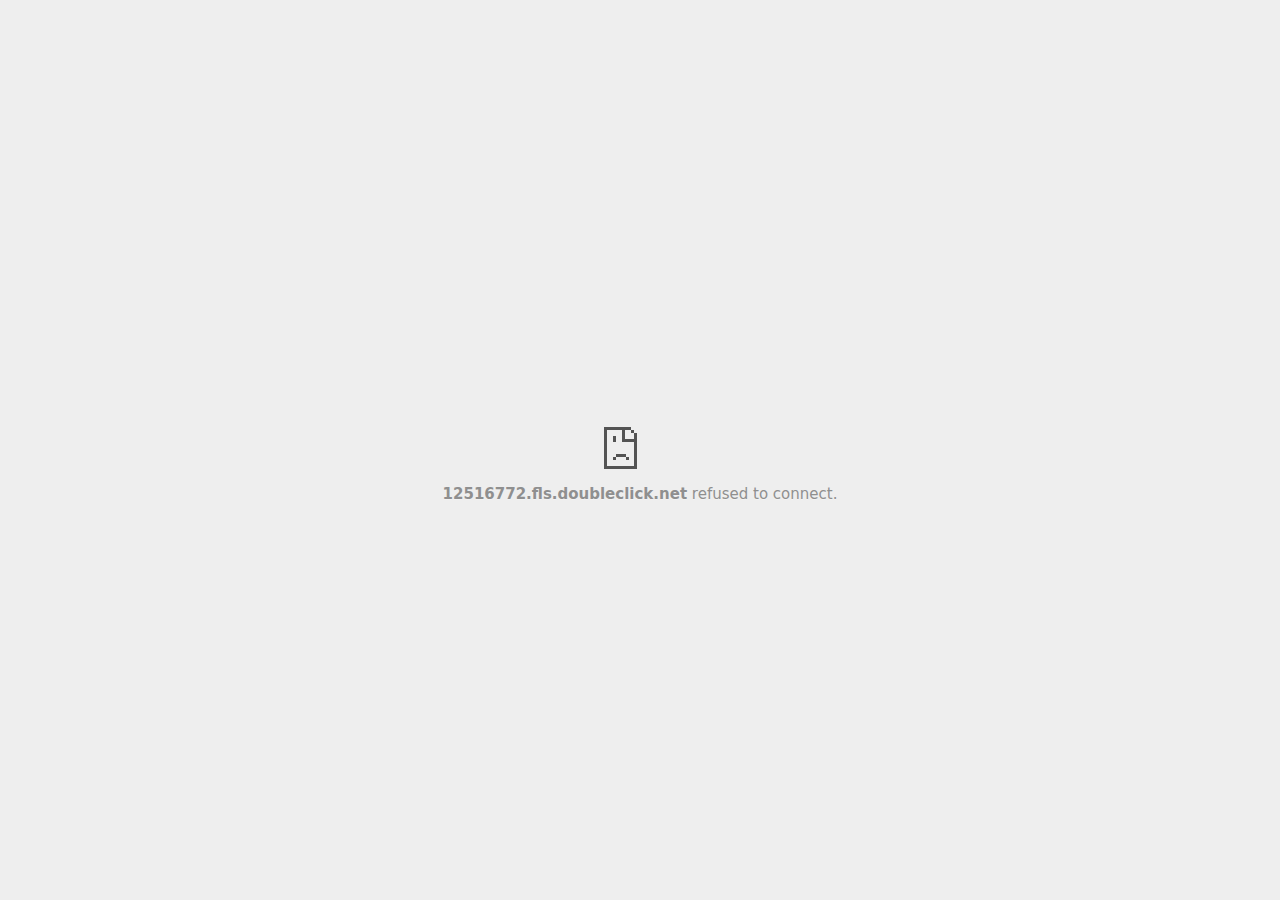
<file: MBH Bank lakosság_files/activityi.html>
<!DOCTYPE html>
<!-- saved from url=(0029)chrome-error://chromewebdata/ -->
<html dir="ltr" lang="en" subframe=""><head><meta http-equiv="Content-Type" content="text/html; charset=UTF-8">
  
  <meta name="color-scheme" content="light dark">
  <meta name="theme-color" content="#fff">
  <meta name="viewport" content="width=device-width, initial-scale=1.0,
                                 maximum-scale=1.0, user-scalable=no">
  <title>12516772.fls.doubleclick.net</title>
  <style>/* Copyright 2017 The Chromium Authors
 * Use of this source code is governed by a BSD-style license that can be
 * found in the LICENSE file. */

a {
  color: var(--link-color);
}

body {
  --background-color: #fff;
  --error-code-color: var(--google-gray-700);
  --google-blue-100: rgb(210, 227, 252);
  --google-blue-300: rgb(138, 180, 248);
  --google-blue-600: rgb(26, 115, 232);
  --google-blue-700: rgb(25, 103, 210);
  --google-gray-100: rgb(241, 243, 244);
  --google-gray-300: rgb(218, 220, 224);
  --google-gray-500: rgb(154, 160, 166);
  --google-gray-50: rgb(248, 249, 250);
  --google-gray-600: rgb(128, 134, 139);
  --google-gray-700: rgb(95, 99, 104);
  --google-gray-800: rgb(60, 64, 67);
  --google-gray-900: rgb(32, 33, 36);
  --heading-color: var(--google-gray-900);
  --link-color: rgb(88, 88, 88);
  --popup-container-background-color: rgba(0,0,0,.65);
  --primary-button-fill-color-active: var(--google-blue-700);
  --primary-button-fill-color: var(--google-blue-600);
  --primary-button-text-color: #fff;
  --quiet-background-color: rgb(247, 247, 247);
  --secondary-button-border-color: var(--google-gray-500);
  --secondary-button-fill-color: #fff;
  --secondary-button-hover-border-color: var(--google-gray-600);
  --secondary-button-hover-fill-color: var(--google-gray-50);
  --secondary-button-text-color: var(--google-gray-700);
  --small-link-color: var(--google-gray-700);
  --text-color: var(--google-gray-700);
  background: var(--background-color);
  color: var(--text-color);
  word-wrap: break-word;
}

.nav-wrapper .secondary-button {
  background: var(--secondary-button-fill-color);
  border: 1px solid var(--secondary-button-border-color);
  color: var(--secondary-button-text-color);
  float: none;
  margin: 0;
  padding: 8px 16px;
}

.hidden {
  display: none;
}

html {
  -webkit-text-size-adjust: 100%;
  font-size: 125%;
}

.icon {
  background-repeat: no-repeat;
  background-size: 100%;
}

@media (prefers-color-scheme: dark) {
  body {
    --background-color: var(--google-gray-900);
    --error-code-color: var(--google-gray-500);
    --heading-color: var(--google-gray-500);
    --link-color: var(--google-blue-300);
    --primary-button-fill-color-active: rgb(129, 162, 208);
    --primary-button-fill-color: var(--google-blue-300);
    --primary-button-text-color: var(--google-gray-900);
    --quiet-background-color: var(--background-color);
    --secondary-button-border-color: var(--google-gray-700);
    --secondary-button-fill-color: var(--google-gray-900);
    --secondary-button-hover-fill-color: rgb(48, 51, 57);
    --secondary-button-text-color: var(--google-blue-300);
    --small-link-color: var(--google-blue-300);
    --text-color: var(--google-gray-500);
  }
}
</style>
  <style>/* Copyright 2014 The Chromium Authors
   Use of this source code is governed by a BSD-style license that can be
   found in the LICENSE file. */

button {
  border: 0;
  border-radius: 20px;
  box-sizing: border-box;
  color: var(--primary-button-text-color);
  cursor: pointer;
  float: right;
  font-size: .875em;
  margin: 0;
  padding: 8px 16px;
  transition: box-shadow 150ms cubic-bezier(0.4, 0, 0.2, 1);
  user-select: none;
}

[dir='rtl'] button {
  float: left;
}

.bad-clock button,
.captive-portal button,
.https-only button,
.insecure-form button,
.lookalike-url button,
.main-frame-blocked button,
.neterror button,
.pdf button,
.ssl button,
.enterprise-block button,
.enterprise-warn button,
.safe-browsing-billing button {
  background: var(--primary-button-fill-color);
}

button:active {
  background: var(--primary-button-fill-color-active);
  outline: 0;
}

#debugging {
  display: inline;
  overflow: auto;
}

.debugging-content {
  line-height: 1em;
  margin-bottom: 0;
  margin-top: 1em;
}

.debugging-content-fixed-width {
  display: block;
  font-family: monospace;
  font-size: 1.2em;
  margin-top: 0.5em;
}

.debugging-title {
  font-weight: bold;
}

#details {
  margin: 0 0 50px;
}

#details p:not(:first-of-type) {
  margin-top: 20px;
}

.secondary-button:active {
  border-color: white;
  box-shadow: 0 1px 2px 0 rgba(60, 64, 67, .3),
      0 2px 6px 2px rgba(60, 64, 67, .15);
}

.secondary-button:hover {
  background: var(--secondary-button-hover-fill-color);
  border-color: var(--secondary-button-hover-border-color);
  text-decoration: none;
}

.error-code {
  color: var(--error-code-color);
  font-size: .8em;
  margin-top: 12px;
  text-transform: uppercase;
}

#error-debugging-info {
  font-size: 0.8em;
}

h1 {
  color: var(--heading-color);
  font-size: 1.6em;
  font-weight: normal;
  line-height: 1.25em;
  margin-bottom: 16px;
}

h2 {
  font-size: 1.2em;
  font-weight: normal;
}

.icon {
  height: 72px;
  margin: 0 0 40px;
  width: 72px;
}

input[type=checkbox] {
  opacity: 0;
}

input[type=checkbox]:focus ~ .checkbox::after {
  outline: -webkit-focus-ring-color auto 5px;
}

.interstitial-wrapper {
  box-sizing: border-box;
  font-size: 1em;
  line-height: 1.6em;
  margin: 14vh auto 0;
  max-width: 600px;
  width: 100%;
}

#main-message > p {
  display: inline;
}

#extended-reporting-opt-in {
  font-size: .875em;
  margin-top: 32px;
}

#extended-reporting-opt-in label {
  display: grid;
  grid-template-columns: 1.8em 1fr;
  position: relative;
}

#enhanced-protection-message {
  border-radius: 20px;
  font-size: 1em;
  margin-top: 32px;
  padding: 10px 5px;
}

#enhanced-protection-message a {
  color: var(--google-red-10);
}

#enhanced-protection-message label {
  display: grid;
  grid-template-columns: 2.5em 1fr;
  position: relative;
}

#enhanced-protection-message div {
  margin: 0.5em;
}

#enhanced-protection-message .icon {
  height: 1.5em;
  vertical-align: middle;
  width: 1.5em;
}

.nav-wrapper {
  margin-top: 51px;
}

.nav-wrapper::after {
  clear: both;
  content: '';
  display: table;
  width: 100%;
}

.small-link {
  color: var(--small-link-color);
  font-size: .875em;
}

.checkboxes {
  flex: 0 0 24px;
}

.checkbox {
  --padding: .9em;
  background: transparent;
  display: block;
  height: 1em;
  left: -1em;
  padding-inline-start: var(--padding);
  position: absolute;
  right: 0;
  top: -.5em;
  width: 1em;
}

.checkbox::after {
  border: 1px solid white;
  border-radius: 2px;
  content: '';
  height: 1em;
  left: var(--padding);
  position: absolute;
  top: var(--padding);
  width: 1em;
}

.checkbox::before {
  background: transparent;
  border: 2px solid white;
  border-inline-end-width: 0;
  border-top-width: 0;
  content: '';
  height: .2em;
  left: calc(.3em + var(--padding));
  opacity: 0;
  position: absolute;
  top: calc(.3em  + var(--padding));
  transform: rotate(-45deg);
  width: .5em;
}

input[type=checkbox]:checked ~ .checkbox::before {
  opacity: 1;
}

#recurrent-error-message {
  background: #ededed;
  border-radius: 4px;
  margin-bottom: 16px;
  margin-top: 12px;
  padding: 12px 16px;
}

.showing-recurrent-error-message #extended-reporting-opt-in {
  margin-top: 16px;
}

.showing-recurrent-error-message #enhanced-protection-message {
  margin-top: 16px;
}

@media (max-width: 700px) {
  .interstitial-wrapper {
    padding: 0 10%;
  }

  #error-debugging-info {
    overflow: auto;
  }
}

@media (max-width: 420px) {
  button,
  [dir='rtl'] button,
  .small-link {
    float: none;
    font-size: .825em;
    font-weight: 500;
    margin: 0;
    width: 100%;
  }

  button {
    padding: 16px 24px;
  }

  #details {
    margin: 20px 0 20px 0;
  }

  #details p:not(:first-of-type) {
    margin-top: 10px;
  }

  .secondary-button:not(.hidden) {
    display: block;
    margin-top: 20px;
    text-align: center;
    width: 100%;
  }

  .interstitial-wrapper {
    padding: 0 5%;
  }

  #extended-reporting-opt-in {
    margin-top: 24px;
  }

  #enhanced-protection-message {
    margin-top: 24px;
  }

  .nav-wrapper {
    margin-top: 30px;
  }
}

/**
 * Mobile specific styling.
 * Navigation buttons are anchored to the bottom of the screen.
 * Details message replaces the top content in its own scrollable area.
 */

@media (max-width: 420px) {
  .nav-wrapper .secondary-button {
    border: 0;
    margin: 16px 0 0;
    margin-inline-end: 0;
    padding-bottom: 16px;
    padding-top: 16px;
  }
}

/* Fixed nav. */
@media (min-width: 240px) and (max-width: 420px) and
       (min-height: 401px),
       (min-width: 421px) and (min-height: 240px) and
       (max-height: 560px) {
  body .nav-wrapper {
    background: var(--background-color);
    bottom: 0;
    box-shadow: 0 -12px 24px var(--background-color);
    left: 0;
    margin: 0 auto;
    max-width: 736px;
    padding-inline-end: 24px;
    padding-inline-start: 24px;
    position: fixed;
    right: 0;
    width: 100%;
    z-index: 2;
  }

  .interstitial-wrapper {
    max-width: 736px;
  }

  #details,
  #main-content {
    padding-bottom: 40px;
  }

  #details {
    padding-top: 5.5vh;
  }

  button.small-link {
    color: var(--google-blue-600);
  }
}

@media (max-width: 420px) and (orientation: portrait),
       (max-height: 560px) {
  body {
    margin: 0 auto;
  }

  button,
  [dir='rtl'] button,
  button.small-link,
  .nav-wrapper .secondary-button {
    font-family: Roboto-Regular,Helvetica;
    font-size: .933em;
    margin: 6px 0;
    transform: translatez(0);
  }

  .nav-wrapper {
    box-sizing: border-box;
    padding-bottom: 8px;
    width: 100%;
  }

  #details {
    box-sizing: border-box;
    height: auto;
    margin: 0;
    opacity: 1;
    transition: opacity 250ms cubic-bezier(0.4, 0, 0.2, 1);
  }

  #details.hidden,
  #main-content.hidden {
    height: 0;
    opacity: 0;
    overflow: hidden;
    padding-bottom: 0;
    transition: none;
  }

  h1 {
    font-size: 1.5em;
    margin-bottom: 8px;
  }

  .icon {
    margin-bottom: 5.69vh;
  }

  .interstitial-wrapper {
    box-sizing: border-box;
    margin: 7vh auto 12px;
    padding: 0 24px;
    position: relative;
  }

  .interstitial-wrapper p {
    font-size: .95em;
    line-height: 1.61em;
    margin-top: 8px;
  }

  #main-content {
    margin: 0;
    transition: opacity 100ms cubic-bezier(0.4, 0, 0.2, 1);
  }

  .small-link {
    border: 0;
  }

  .suggested-left > #control-buttons,
  .suggested-right > #control-buttons {
    float: none;
    margin: 0;
  }
}

@media (min-width: 421px) and (min-height: 500px) and (max-height: 560px) {
  .interstitial-wrapper {
    margin-top: 10vh;
  }
}

@media (min-height: 400px) and (orientation:portrait) {
  .interstitial-wrapper {
    margin-bottom: 145px;
  }
}

@media (min-height: 299px) {
  .nav-wrapper {
    padding-bottom: 16px;
  }
}

@media (max-height: 560px) and (min-height: 240px) and (orientation:landscape) {
  .extended-reporting-has-checkbox #details {
    padding-bottom: 80px;
  }
}

@media (min-height: 500px) and (max-height: 650px) and (max-width: 414px) and
       (orientation: portrait) {
  .interstitial-wrapper {
    margin-top: 7vh;
  }
}

@media (min-height: 650px) and (max-width: 414px) and (orientation: portrait) {
  .interstitial-wrapper {
    margin-top: 10vh;
  }
}

/* Small mobile screens. No fixed nav. */
@media (max-height: 400px) and (orientation: portrait),
       (max-height: 239px) and (orientation: landscape),
       (max-width: 419px) and (max-height: 399px) {
  .interstitial-wrapper {
    display: flex;
    flex-direction: column;
    margin-bottom: 0;
  }

  #details {
    flex: 1 1 auto;
    order: 0;
  }

  #main-content {
    flex: 1 1 auto;
    order: 0;
  }

  .nav-wrapper {
    flex: 0 1 auto;
    margin-top: 8px;
    order: 1;
    padding-inline-end: 0;
    padding-inline-start: 0;
    position: relative;
    width: 100%;
  }

  button,
  .nav-wrapper .secondary-button {
    padding: 16px 24px;
  }

  button.small-link {
    color: var(--google-blue-600);
  }
}

@media (max-width: 239px) and (orientation: portrait) {
  .nav-wrapper {
    padding-inline-end: 0;
    padding-inline-start: 0;
  }
}
</style>
  <style>/* Copyright 2013 The Chromium Authors
 * Use of this source code is governed by a BSD-style license that can be
 * found in the LICENSE file. */

/* Don't use the main frame div when the error is in a subframe. */
html[subframe] #main-frame-error {
  display: none;
}

/* Don't use the subframe error div when the error is in a main frame. */
html:not([subframe]) #sub-frame-error {
  display: none;
}

h1 {
  margin-top: 0;
  word-wrap: break-word;
}

h1 span {
  font-weight: 500;
}

a {
  text-decoration: none;
}

.icon {
  -webkit-user-select: none;
  display: inline-block;
}

.icon-generic {
  /* Can't access chrome://theme/IDR_ERROR_NETWORK_GENERIC from an untrusted
   * renderer process, so embed the resource manually. */
  content: image-set(
      url([data-uri]) 1x,
      url([data-uri]) 2x);
}

.icon-info {
  content: image-set(
      url([data-uri]) 1x,
      url([data-uri]) 2x);
}

.icon-offline {
  content: image-set(
      url([data-uri]) 1x,
      url([data-uri]) 2x);
  position: relative;
}

.icon-disabled {
  content: image-set(
      url([data-uri]) 1x,
      url([data-uri]) 2x);
  width: 112px;
}

.hidden {
  display: none;
}

#suggestions-list a {
  color: var(--google-blue-600);
}

#suggestions-list p {
  margin-block-end: 0;
}

#suggestions-list ul {
  margin-top: 0;
}

.single-suggestion {
  list-style-type: none;
  padding-inline-start: 0;
}

#error-information-button {
  content: url([data-uri]);
  height: 24px;
  vertical-align: -.15em;
  width: 24px;
}

.use-popup-container#error-information-popup-container
  #error-information-popup {
  align-items: center;
  background-color: var(--popup-container-background-color);
  display: flex;
  height: 100%;
  left: 0;
  position: fixed;
  top: 0;
  width: 100%;
  z-index: 100;
}

.use-popup-container#error-information-popup-container
  #error-information-popup-content > p {
  margin-bottom: 11px;
  margin-inline-start: 20px;
}

.use-popup-container#error-information-popup-container #suggestions-list ul {
  margin-inline-start: 15px;
}

.use-popup-container#error-information-popup-container
  #error-information-popup-box {
  background-color: var(--background-color);
  left: 5%;
  padding-bottom: 15px;
  padding-top: 15px;
  position: fixed;
  width: 90%;
  z-index: 101;
}

.use-popup-container#error-information-popup-container div.error-code {
  margin-inline-start: 20px;
}

.use-popup-container#error-information-popup-container #suggestions-list p {
  margin-inline-start: 20px;
}

:not(.use-popup-container)#error-information-popup-container
  #error-information-popup-close {
  display: none;
}

#error-information-popup-close {
  margin-bottom: 0;
  margin-inline-end: 35px;
  margin-top: 15px;
  text-align: end;
}

.link-button {
  color: rgb(66, 133, 244);
  display: inline-block;
  font-weight: bold;
  text-transform: uppercase;
}

#sub-frame-error-details {

  color: #8F8F8F;

  /* Not done on mobile for performance reasons. */
  text-shadow: 0 1px 0 rgba(255,255,255,0.3);

}

[jscontent=hostName],
[jscontent=failedUrl] {
  overflow-wrap: break-word;
}

.secondary-button {
  background: #d9d9d9;
  color: #696969;
  margin-inline-end: 16px;
}

.snackbar {
  background: #323232;
  border-radius: 2px;
  bottom: 24px;
  box-sizing: border-box;
  color: #fff;
  font-size: .87em;
  left: 24px;
  max-width: 568px;
  min-width: 288px;
  opacity: 0;
  padding: 16px 24px 12px;
  position: fixed;
  transform: translateY(90px);
  will-change: opacity, transform;
  z-index: 999;
}

.snackbar-show {
  -webkit-animation:
    show-snackbar 250ms cubic-bezier(0, 0, 0.2, 1) forwards,
    hide-snackbar 250ms cubic-bezier(0.4, 0, 1, 1) forwards 5s;
}

@-webkit-keyframes show-snackbar {
  100% {
    opacity: 1;
    transform: translateY(0);
  }
}

@-webkit-keyframes hide-snackbar {
  0% {
    opacity: 1;
    transform: translateY(0);
  }
  100% {
    opacity: 0;
    transform: translateY(90px);
  }
}

.suggestions {
  margin-top: 18px;
}

.suggestion-header {
  font-weight: bold;
  margin-bottom: 4px;
}

.suggestion-body {
  color: #777;
}

/* Decrease padding at low sizes. */
@media (max-width: 640px), (max-height: 640px) {
  h1 {
    margin: 0 0 15px;
  }
  .suggestions {
    margin-top: 10px;
  }
  .suggestion-header {
    margin-bottom: 0;
  }
}

#download-link,
#download-link-clicked {
  margin-bottom: 30px;
  margin-top: 30px;
}

#download-link-clicked {
  color: #BBB;
}

#download-link::before,
#download-link-clicked::before {
  content: url([data-uri]);
  display: inline-block;
  margin-inline-end: 4px;
  vertical-align: -webkit-baseline-middle;
}

#download-link-clicked::before {
  opacity: 0;
  width: 0;
}

#offline-content-list-visibility-card {
  border: 1px solid white;
  border-radius: 8px;
  display: flex;
  font-size: .8em;
  justify-content: space-between;
  line-height: 1;
}

#offline-content-list.list-hidden #offline-content-list-visibility-card {
  border-color: rgb(218, 220, 224);
}

#offline-content-list-visibility-card > div {
  padding: 1em;
}

#offline-content-list-title {
  color: var(--google-gray-700);
}

#offline-content-list-show-text,
#offline-content-list-hide-text {
  color: rgb(66, 133, 244);
}

/* Hides the "hide" text div when the offline content list is collapsed/hidden
 * and, alternatively, hides the "show" text div when the offline content list
 * is expanded/shown.
 */
#offline-content-list.list-hidden #offline-content-list-hide-text,
#offline-content-list:not(.list-hidden) #offline-content-list-show-text {
  display: none;
}

/* Controls the animation of the offline content list when it is expanded/shown.
 */
#offline-content-suggestions {
  /* Max-height has to be set for the height animation to work. The chosen value
   * is a little greater than the maximum height the list will have, when all
   * suggestions have images, so that it is never clamped. This makes so that
   * when the actual height is smaller then the animation is not as smooth.
   */
  max-height: 27em;
  transition: max-height 200ms ease-in, visibility 0s 200ms,
              opacity 200ms 200ms linear;
}

/* Controls the animation of the offline content list when it is
 * collapsed/hidden.
 */
#offline-content-list.list-hidden #offline-content-suggestions {
  max-height: 0;
  opacity: 0;
  transition: opacity 200ms linear, visibility 0s 200ms,
              max-height 200ms 200ms ease-out;
  visibility: hidden;
}

#offline-content-list {
  margin-inline-start: -5%;
  width: 110%;
}

/* The selectors below adjust the "overflow" of the suggestion cards contents
 * based on the same screen size based strategy used for the main frame, which
 * is applied by the `interstitial-wrapper` class. */
@media (max-width: 420px)  {
  #offline-content-list {
    margin-inline-start: -2.5%;
    width: 105%;
  }
}
@media (max-width: 420px) and (orientation: portrait),
       (max-height: 560px) {
  #offline-content-list {
    margin-inline-start: -12px;
    width: calc(100% + 24px);
  }
}

.suggestion-with-image .offline-content-suggestion-thumbnail {
  flex-basis: 8.2em;
  flex-shrink: 0;
}

.suggestion-with-image .offline-content-suggestion-thumbnail > img {
  height: 100%;
  width: 100%;
}

.suggestion-with-image #offline-content-list:not(.is-rtl)
.offline-content-suggestion-thumbnail > img {
  border-bottom-right-radius: 7px;
  border-top-right-radius: 7px;
}

.suggestion-with-image #offline-content-list.is-rtl
.offline-content-suggestion-thumbnail > img {
  border-bottom-left-radius: 7px;
  border-top-left-radius: 7px;
}

.suggestion-with-icon .offline-content-suggestion-thumbnail {
  align-items: center;
  display: flex;
  justify-content: center;
  min-height: 4.2em;
  min-width: 4.2em;
}

.suggestion-with-icon .offline-content-suggestion-thumbnail > div {
  align-items: center;
  background-color: rgb(241, 243, 244);
  border-radius: 50%;
  display: flex;
  height: 2.3em;
  justify-content: center;
  width: 2.3em;
}

.suggestion-with-icon .offline-content-suggestion-thumbnail > div > img {
  height: 1.45em;
  width: 1.45em;
}

.offline-content-suggestion-favicon {
  height: 1em;
  margin-inline-end: 0.4em;
  width: 1.4em;
}

.offline-content-suggestion-favicon > img {
  height: 1.4em;
  width: 1.4em;
}

.no-favicon .offline-content-suggestion-favicon {
  display: none;
}

.image-video {
  content: url([data-uri]);
}

.image-music-note {
  content: url([data-uri]);
}

.image-earth {
  content: url([data-uri]);
}

.image-file {
  content: url([data-uri]);
}

.offline-content-suggestion-texts {
  display: flex;
  flex-direction: column;
  justify-content: space-between;
  line-height: 1.3;
  padding: .9em;
  width: 100%;
}

.offline-content-suggestion-title {
  -webkit-box-orient: vertical;
  -webkit-line-clamp: 3;
  color: rgb(32, 33, 36);
  display: -webkit-box;
  font-size: 1.1em;
  overflow: hidden;
  text-overflow: ellipsis;
}

div.offline-content-suggestion {
  align-items: stretch;
  border: 1px solid rgb(218, 220, 224);
  border-radius: 8px;
  display: flex;
  justify-content: space-between;
  margin-bottom: .8em;
}

.suggestion-with-image {
  flex-direction: row;
  height: 8.2em;
  max-height: 8.2em;
}

.suggestion-with-icon {
  flex-direction: row-reverse;
  height: 4.2em;
  max-height: 4.2em;
}

.suggestion-with-icon .offline-content-suggestion-title {
  -webkit-line-clamp: 1;
  word-break: break-all;
}

.suggestion-with-icon .offline-content-suggestion-texts {
  padding-inline-start: 0;
}

.offline-content-suggestion-attribution-freshness {
  color: rgb(95, 99, 104);
  display: flex;
  font-size: .8em;
  line-height: 1.7em;
}

.offline-content-suggestion-attribution {
  -webkit-box-orient: vertical;
  -webkit-line-clamp: 1;
  display: -webkit-box;
  flex-shrink: 1;
  margin-inline-end: 0.3em;
  overflow: hidden;
  overflow-wrap: break-word;
  text-overflow: ellipsis;
  word-break: break-all;
}

.no-attribution .offline-content-suggestion-attribution {
  display: none;
}

.offline-content-suggestion-freshness::before {
  content: '-';
  display: inline-block;
  flex-shrink: 0;
  margin-inline-end: .1em;
  margin-inline-start: .1em;
}

.no-attribution .offline-content-suggestion-freshness::before {
  display: none;
}

.offline-content-suggestion-freshness {
  flex-shrink: 0;
}

.suggestion-with-image .offline-content-suggestion-pin-spacer {
  flex-grow: 100;
  flex-shrink: 1;
}

.suggestion-with-image .offline-content-suggestion-pin {
  content: url([data-uri]);
  flex-shrink: 0;
  height: 1.4em;
  margin-inline-start: .4em;
  width: 1.4em;
}

/* Controls the animation (and a bit more) of the launch-downloads-home action
 * button when the offline content list is expanded/shown.
 */
#offline-content-list-action {
  text-align: center;
  transition: visibility 0s 200ms, opacity 200ms 200ms linear;
}

/* Controls the animation of the launch-downloads-home action button when the
 * offline content list is collapsed/hidden.
 */
#offline-content-list.list-hidden #offline-content-list-action {
  opacity: 0;
  transition: opacity 200ms linear, visibility 0s 200ms;
  visibility: hidden;
}

#cancel-save-page-button {
  background-image: url([data-uri]);
  background-position: right 27px center;
  background-repeat: no-repeat;
  border: 1px solid var(--google-gray-300);
  border-radius: 5px;
  color: var(--google-gray-700);
  margin-bottom: 26px;
  padding-bottom: 16px;
  padding-inline-end: 88px;
  padding-inline-start: 16px;
  padding-top: 16px;
  text-align: start;
}

html[dir='rtl'] #cancel-save-page-button {
  background-position: left 27px center;
}

#save-page-for-later-button {
  display: flex;
  justify-content: start;
}

#save-page-for-later-button a::before {
  content: url([data-uri]);
  display: inline-block;
  margin-inline-end: 4px;
  vertical-align: -webkit-baseline-middle;
}

.hidden#save-page-for-later-button {
  display: none;
}

/* Don't allow overflow when in a subframe. */
html[subframe] body {
  overflow: hidden;
}

#sub-frame-error {
  -webkit-align-items: center;
  -webkit-flex-flow: column;
  -webkit-justify-content: center;
  background-color: #DDD;
  display: -webkit-flex;
  height: 100%;
  left: 0;
  position: absolute;
  text-align: center;
  top: 0;
  transition: background-color 200ms ease-in-out;
  width: 100%;
}

#sub-frame-error:hover {
  background-color: #EEE;
}

#sub-frame-error .icon-generic {
  margin: 0 0 16px;
}

#sub-frame-error-details {
  margin: 0 10px;
  text-align: center;
  visibility: hidden;
}

/* Show details only when hovering. */
#sub-frame-error:hover #sub-frame-error-details {
  visibility: visible;
}

/* If the iframe is too small, always hide the error code. */
/* TODO(mmenke): See if overflow: no-display works better, once supported. */
@media (max-width: 200px), (max-height: 95px) {
  #sub-frame-error-details {
    display: none;
  }
}

/* Adjust icon for small embedded frames in apps. */
@media (max-height: 100px) {
  #sub-frame-error .icon-generic {
    height: auto;
    margin: 0;
    padding-top: 0;
    width: 25px;
  }
}

/* details-button is special; it's a <button> element that looks like a link. */
#details-button {
  box-shadow: none;
  min-width: 0;
}

/* Styles for platform dependent separation of controls and details button. */
.suggested-left > #control-buttons,
.suggested-right > #details-button {
  float: left;
}

.suggested-right > #control-buttons,
.suggested-left > #details-button {
  float: right;
}

.suggested-left .secondary-button {
  margin-inline-end: 0;
  margin-inline-start: 16px;
}

#details-button.singular {
  float: none;
}

/* download-button shows both icon and text. */
#download-button {
  padding-bottom: 4px;
  padding-top: 4px;
  position: relative;
}

#download-button::before {
  background: image-set(
      url([data-uri]) 1x,
      url([data-uri]) 2x)
    no-repeat;
  content: '';
  display: inline-block;
  height: 24px;
  margin-inline-end: 4px;
  margin-inline-start: -4px;
  vertical-align: middle;
  width: 24px;
}

#download-button:disabled {
  background: rgb(180, 206, 249);
  color: rgb(255, 255, 255);
}

#buttons::after {
  clear: both;
  content: '';
  display: block;
  width: 100%;
}

/* Offline page */
html[dir='rtl'] .runner-container,
html[dir='rtl'].offline .icon-offline {
  transform: scaleX(-1);
}

.offline {
  transition: filter 1.5s cubic-bezier(0.65, 0.05, 0.36, 1),
              background-color 1.5s cubic-bezier(0.65, 0.05, 0.36, 1);

  will-change: filter, background-color;

}

.offline body {
  transition: background-color 1.5s cubic-bezier(0.65, 0.05, 0.36, 1);
}

.offline #main-message > p {
  display: none;
}

.offline.inverted {
  background-color: #fff;
  filter: invert(1);
}

.offline.inverted body {
  background-color: #fff;
}

.offline .interstitial-wrapper {
  color: var(--text-color);
  font-size: 1em;
  line-height: 1.55;
  margin: 0 auto;
  max-width: 600px;
  padding-top: 100px;
  position: relative;
  width: 100%;
}

.offline .runner-container {
  direction: ltr;
  height: 150px;
  max-width: 600px;
  overflow: hidden;
  position: absolute;
  top: 35px;
  width: 44px;
}

.offline .runner-container:focus {
  outline: none;
}

.offline .runner-container:focus-visible {
  outline: 3px solid var(--google-blue-300);
}

.offline .runner-canvas {
  height: 150px;
  max-width: 600px;
  opacity: 1;
  overflow: hidden;
  position: absolute;
  top: 0;
  z-index: 10;
}

.offline .controller {
  height: 100vh;
  left: 0;
  position: absolute;
  top: 0;
  width: 100vw;
  z-index: 9;
}

#offline-resources {
  display: none;
}

#offline-instruction {
  image-rendering: pixelated;
  left: 0;
  margin: auto;
  position: absolute;
  right: 0;
  top: 60px;
  width: fit-content;
}

.offline-runner-live-region {
  bottom: 0;
  clip-path: polygon(0 0, 0 0, 0 0);
  color: var(--background-color);
  display: block;
  font-size: xx-small;
  overflow: hidden;
  position: absolute;
  text-align: center;
  transition: color 1.5s cubic-bezier(0.65, 0.05, 0.36, 1);
  user-select: none;
}

/* Custom toggle */
.slow-speed-option {
  align-items: center;
  background: var(--google-gray-50);
  border-radius: 24px/50%;
  bottom: 0;
  color: var(--error-code-color);
  display: inline-flex;
  font-size: 1em;
  left: 0;
  line-height: 1.1em;
  margin: 5px auto;
  padding: 2px 12px 3px 20px;
  position: absolute;
  right: 0;
  width: max-content;
  z-index: 999;
}

.slow-speed-option.hidden {
  display: none;
}

.slow-speed-option [type=checkbox] {
  opacity: 0;
  pointer-events: none;
  position: absolute;
}

.slow-speed-option .slow-speed-toggle {
  cursor: pointer;
  margin-inline-start: 8px;
  padding: 8px 4px;
  position: relative;
}

.slow-speed-option [type=checkbox]:disabled ~ .slow-speed-toggle {
  cursor: default;
}

.slow-speed-option-label [type=checkbox] {
  opacity: 0;
  pointer-events: none;
  position: absolute;
}

.slow-speed-option .slow-speed-toggle::before,
.slow-speed-option .slow-speed-toggle::after {
  content: '';
  display: block;
  margin: 0 3px;
  transition: all 100ms cubic-bezier(0.4, 0, 1, 1);
}

.slow-speed-option .slow-speed-toggle::before {
  background: rgb(189,193,198);
  border-radius: 0.65em;
  height: 0.9em;
  width: 2em;
}

.slow-speed-option .slow-speed-toggle::after {
  background: #fff;
  border-radius: 50%;
  box-shadow: 0 1px 3px 0 rgb(0 0 0 / 40%);
  height: 1.2em;
  position: absolute;
  top: 51%;
  transform: translate(-20%, -50%);
  width: 1.1em;
}

.slow-speed-option [type=checkbox]:focus + .slow-speed-toggle {
  box-shadow: 0 0 8px rgb(94, 158, 214);
  outline: 1px solid rgb(93, 157, 213);
}

.slow-speed-option [type=checkbox]:checked + .slow-speed-toggle::before {
  background: var(--google-blue-600);
  opacity: 0.5;
}

.slow-speed-option [type=checkbox]:checked + .slow-speed-toggle::after {
  background: var(--google-blue-600);
  transform: translate(calc(2em - 90%), -50%);
}

.slow-speed-option [type=checkbox]:checked:disabled +
  .slow-speed-toggle::before {
  background: rgb(189,193,198);
}

.slow-speed-option [type=checkbox]:checked:disabled +
  .slow-speed-toggle::after {
  background: var(--google-gray-50);
}

@media (max-width: 420px) {
  #download-button {
    padding-bottom: 12px;
    padding-top: 12px;
  }

  .suggested-left > #control-buttons,
  .suggested-right > #control-buttons {
    float: none;
  }

  .snackbar {
    border-radius: 0;
    bottom: 0;
    left: 0;
    width: 100%;
  }
}

@media (max-height: 350px) {
  h1 {
    margin: 0 0 15px;
  }

  .icon-offline {
    margin: 0 0 10px;
  }

  .interstitial-wrapper {
    margin-top: 5%;
  }

  .nav-wrapper {
    margin-top: 30px;
  }
}

@media (min-width: 420px) and (max-width: 736px) and
       (min-height: 240px) and (max-height: 420px) and
       (orientation:landscape) {
  .interstitial-wrapper {
    margin-bottom: 100px;
  }
}

@media (max-width: 360px) and (max-height: 480px) {
  .offline .interstitial-wrapper {
    padding-top: 60px;
  }

  .offline .runner-container {
    top: 8px;
  }
}

@media (min-height: 240px) and (orientation: landscape) {
  .offline .interstitial-wrapper {
    margin-bottom: 90px;
  }

  .icon-offline {
    margin-bottom: 20px;
  }
}

@media (max-height: 320px) and (orientation: landscape) {
  .icon-offline {
    margin-bottom: 0;
  }

  .offline .runner-container {
    top: 10px;
  }
}

@media (max-width: 240px) {
  button {
    padding-inline-end: 12px;
    padding-inline-start: 12px;
  }

  .interstitial-wrapper {
    overflow: inherit;
    padding: 0 8px;
  }
}

@media (max-width: 120px) {
  button {
    width: auto;
  }
}

.arcade-mode,
.arcade-mode .runner-container,
.arcade-mode .runner-canvas {
  image-rendering: pixelated;
  max-width: 100%;
  overflow: hidden;
}

.arcade-mode #buttons,
.arcade-mode #main-content {
  opacity: 0;
  overflow: hidden;
}

.arcade-mode .interstitial-wrapper {
  height: 100vh;
  max-width: 100%;
  overflow: hidden;
}

.arcade-mode .runner-container {
  left: 0;
  margin: auto;
  right: 0;
  transform-origin: top center;
  transition: transform 250ms cubic-bezier(0.4, 0, 1, 1) 400ms;
  z-index: 2;
}

@media (prefers-color-scheme: dark) {
  .icon {
    filter: invert(1);
  }

  .offline .runner-canvas {
    filter: invert(1);
  }

  .offline.inverted {
    background-color: var(--background-color);
    filter: invert(0);
  }

  .offline.inverted body {
    background-color: #fff;
  }

  .offline.inverted .offline-runner-live-region {
    color: #fff;
  }

  #suggestions-list a {
    color: var(--link-color);
  }

  #error-information-button {
    filter: invert(0.6);
  }

  .slow-speed-option {
    background: var(--google-gray-800);
    color: var(--google-gray-100);
  }

  .slow-speed-option .slow-speed-toggle::before,
  .slow-speed-option [type=checkbox]:checked:disabled +
    .slow-speed-toggle::before {
     background: rgb(189,193,198);
  }

  .slow-speed-option [type=checkbox]:checked + .slow-speed-toggle::after,
  .slow-speed-option [type=checkbox]:checked + .slow-speed-toggle::before {
    background: var(--google-blue-300);
  }
}
</style>
  <script>(function(){function l(a,b,c){return Function.prototype.call.apply(Array.prototype.slice,arguments)}function m(a,b,c){var e=l(arguments,2);return function(){return b.apply(a,e)}}function n(a,b){var c=new p(b);for(c.h=[a];c.h.length;){var e=c,d=c.h.shift();e.i(d);for(d=d.firstChild;d;d=d.nextSibling)1==d.nodeType&&e.h.push(d);}}function p(a){this.i=a;}function q(a){a.style.display="";}function r(a){a.style.display="none";}var t=/\s*;\s*/;function u(a,b){this.l.apply(this,arguments);}u.prototype.l=function(a,b){this.a||(this.a={});if(b){var c=this.a,e=b.a;for(d in e)c[d]=e[d];}else {var d=this.a;e=v;for(c in e)d[c]=e[c];}this.a.$this=a;this.a.$context=this;this.f="undefined"!=typeof a&&null!=a?a:"";b||(this.a.$top=this.f);};var v={$default:null},w=[];function x(a){for(var b in a.a)delete a.a[b];a.f=null;w.push(a);}function y(a,b,c){try{return b.call(c,a.a,a.f)}catch(e){return v.$default}}
u.prototype.clone=function(a,b,c){if(0<w.length){var e=w.pop();u.call(e,a,this);a=e;}else a=new u(a,this);a.a.$index=b;a.a.$count=c;return a};var z;window.trustedTypes&&(z=trustedTypes.createPolicy("jstemplate",{createScript:function(a){return a}}));var A={};function B(a){if(!A[a])try{var b="(function(a_, b_) { with (a_) with (b_) return "+a+" })",c=window.trustedTypes?z.createScript(b):b;A[a]=window.eval(c);}catch(e){}return A[a]}
function E(a){var b=[];a=a.split(t);for(var c=0,e=a.length;c<e;++c){var d=a[c].indexOf(":");if(!(0>d)){var g=a[c].substr(0,d).replace(/^\s+/,"").replace(/\s+$/,"");d=B(a[c].substr(d+1));b.push(g,d);}}return b}function F(){}var G=0,H={0:{}},I={},J={},K=[];function L(a){a.__jstcache||n(a,function(b){M(b);});}var N=[["jsselect",B],["jsdisplay",B],["jsvalues",E],["jsvars",E],["jseval",function(a){var b=[];a=a.split(t);for(var c=0,e=a.length;c<e;++c)if(a[c]){var d=B(a[c]);b.push(d);}return b}],["transclude",function(a){return a}],["jscontent",B],["jsskip",B]];
function M(a){if(a.__jstcache)return a.__jstcache;var b=a.getAttribute("jstcache");if(null!=b)return a.__jstcache=H[b];b=K.length=0;for(var c=N.length;b<c;++b){var e=N[b][0],d=a.getAttribute(e);J[e]=d;null!=d&&K.push(e+"="+d);}if(0==K.length)return a.setAttribute("jstcache","0"),a.__jstcache=H[0];var g=K.join("&");if(b=I[g])return a.setAttribute("jstcache",b),a.__jstcache=H[b];var h={};b=0;for(c=N.length;b<c;++b){d=N[b];e=d[0];var f=d[1];d=J[e];null!=d&&(h[e]=f(d));}b=""+ ++G;a.setAttribute("jstcache",
b);H[b]=h;I[g]=b;return a.__jstcache=h}function P(a,b){a.j.push(b);a.o.push(0);}function Q(a){return a.c.length?a.c.pop():[]}
F.prototype.g=function(a,b){var c=R(b),e=c.transclude;if(e)(c=S(e))?(b.parentNode.replaceChild(c,b),e=Q(this),e.push(this.g,a,c),P(this,e)):b.parentNode.removeChild(b);else if(c=c.jsselect){c=y(a,c,b);var d=b.getAttribute("jsinstance");var g=!1;d&&("*"==d.charAt(0)?(d=parseInt(d.substr(1),10),g=!0):d=parseInt(d,10));var h=null!=c&&"object"==typeof c&&"number"==typeof c.length;e=h?c.length:1;var f=h&&0==e;if(h)if(f)d?b.parentNode.removeChild(b):(b.setAttribute("jsinstance","*0"),r(b));else if(q(b),
null===d||""===d||g&&d<e-1){g=Q(this);d=d||0;for(h=e-1;d<h;++d){var k=b.cloneNode(!0);b.parentNode.insertBefore(k,b);T(k,c,d);f=a.clone(c[d],d,e);g.push(this.b,f,k,x,f,null);}T(b,c,d);f=a.clone(c[d],d,e);g.push(this.b,f,b,x,f,null);P(this,g);}else d<e?(g=c[d],T(b,c,d),f=a.clone(g,d,e),g=Q(this),g.push(this.b,f,b,x,f,null),P(this,g)):b.parentNode.removeChild(b);else null==c?r(b):(q(b),f=a.clone(c,0,1),g=Q(this),g.push(this.b,f,b,x,f,null),P(this,g));}else this.b(a,b);};
F.prototype.b=function(a,b){var c=R(b),e=c.jsdisplay;if(e){if(!y(a,e,b)){r(b);return}q(b);}if(e=c.jsvars)for(var d=0,g=e.length;d<g;d+=2){var h=e[d],f=y(a,e[d+1],b);a.a[h]=f;}if(e=c.jsvalues)for(d=0,g=e.length;d<g;d+=2)if(f=e[d],h=y(a,e[d+1],b),"$"==f.charAt(0))a.a[f]=h;else if("."==f.charAt(0)){f=f.substr(1).split(".");for(var k=b,O=f.length,C=0,U=O-1;C<U;++C){var D=f[C];k[D]||(k[D]={});k=k[D];}k[f[O-1]]=h;}else f&&("boolean"==typeof h?h?b.setAttribute(f,f):b.removeAttribute(f):b.setAttribute(f,""+h));
if(e=c.jseval)for(d=0,g=e.length;d<g;++d)y(a,e[d],b);e=c.jsskip;if(!e||!y(a,e,b))if(c=c.jscontent){if(c=""+y(a,c,b),b.innerHTML!=c){for(;b.firstChild;)e=b.firstChild,e.parentNode.removeChild(e);b.appendChild(this.m.createTextNode(c));}}else {c=Q(this);for(e=b.firstChild;e;e=e.nextSibling)1==e.nodeType&&c.push(this.g,a,e);c.length&&P(this,c);}};function R(a){if(a.__jstcache)return a.__jstcache;var b=a.getAttribute("jstcache");return b?a.__jstcache=H[b]:M(a)}
function S(a,b){var c=document;if(b){var e=c.getElementById(a);if(!e){e=b();var d=c.getElementById("jsts");d||(d=c.createElement("div"),d.id="jsts",r(d),d.style.position="absolute",c.body.appendChild(d));var g=c.createElement("div");d.appendChild(g);g.innerHTML=e;e=c.getElementById(a);}c=e;}else c=c.getElementById(a);return c?(L(c),c=c.cloneNode(!0),c.removeAttribute("id"),c):null}function T(a,b,c){c==b.length-1?a.setAttribute("jsinstance","*"+c):a.setAttribute("jsinstance",""+c);}window.jstGetTemplate=S;window.JsEvalContext=u;window.jstProcess=function(a,b){var c=new F;L(b);c.m=b?9==b.nodeType?b:b.ownerDocument||document:document;var e=m(c,c.g,a,b),d=c.j=[],g=c.o=[];c.c=[];e();for(var h,f,k;d.length;)h=d[d.length-1],e=g[g.length-1],e>=h.length?(e=c,f=d.pop(),f.length=0,e.c.push(f),g.pop()):(f=h[e++],k=h[e++],h=h[e++],g[g.length-1]=e,f.call(c,k,h));};
})();

// Copyright 2017 The Chromium Authors
// Use of this source code is governed by a BSD-style license that can be
// found in the LICENSE file.


const HIDDEN_CLASS$1 = 'hidden';

// 

//

// Copyright 2015 The Chromium Authors
// Use of this source code is governed by a BSD-style license that can be
// found in the LICENSE file.


let mobileNav = false;

/**
 * For small screen mobile the navigation buttons are moved
 * below the advanced text.
 */
function onResize() {
  const helpOuterBox = document.querySelector('#details');
  const mainContent = document.querySelector('#main-content');
  const mediaQuery = '(min-width: 240px) and (max-width: 420px) and ' +
      '(min-height: 401px), ' +
      '(max-height: 560px) and (min-height: 240px) and ' +
      '(min-width: 421px)';

  const detailsHidden = helpOuterBox.classList.contains(HIDDEN_CLASS$1);
  const runnerContainer = document.querySelector('.runner-container');

  // Check for change in nav status.
  if (mobileNav !== window.matchMedia(mediaQuery).matches) {
    mobileNav = !mobileNav;

    // Handle showing the top content / details sections according to state.
    if (mobileNav) {
      mainContent.classList.toggle(HIDDEN_CLASS$1, !detailsHidden);
      helpOuterBox.classList.toggle(HIDDEN_CLASS$1, detailsHidden);
      if (runnerContainer) {
        runnerContainer.classList.toggle(HIDDEN_CLASS$1, !detailsHidden);
      }
    } else if (!detailsHidden) {
      // Non mobile nav with visible details.
      mainContent.classList.remove(HIDDEN_CLASS$1);
      helpOuterBox.classList.remove(HIDDEN_CLASS$1);
      if (runnerContainer) {
        runnerContainer.classList.remove(HIDDEN_CLASS$1);
      }
    }
  }
}

function setupMobileNav() {
  window.addEventListener('resize', onResize);
  onResize();
}

document.addEventListener('DOMContentLoaded', setupMobileNav);

// Copyright 2022 The Chromium Authors
// Use of this source code is governed by a BSD-style license that can be
// found in the LICENSE file.
/**
 * Verify |value| is truthy.
 * @param value A value to check for truthiness. Note that this
 *     may be used to test whether |value| is defined or not, and we don't want
 *     to force a cast to boolean.
 */
function assert(value, message) {
    if (value) {
        return;
    }
    throw new Error('Assertion failed' + (message ? `: ${message}` : ''));
}

// Copyright 2022 The Chromium Authors
// Use of this source code is governed by a BSD-style license that can be
// found in the LICENSE file.
/**
 * @fileoverview This file defines a singleton which provides access to all data
 * that is available as soon as the page's resources are loaded (before DOM
 * content has finished loading). This data includes both localized strings and
 * any data that is important to have ready from a very early stage (e.g. things
 * that must be displayed right away).
 *
 * Note that loadTimeData is not guaranteed to be consistent between page
 * refreshes (https://crbug.com/740629) and should not contain values that might
 * change if the page is re-opened later.
 */
class LoadTimeData {
    constructor() {
        this.data_ = null;
    }
    /**
     * Sets the backing object.
     *
     * Note that there is no getter for |data_| to discourage abuse of the form:
     *
     *     var value = loadTimeData.data()['key'];
     */
    set data(value) {
        assert(!this.data_, 'Re-setting data.');
        this.data_ = value;
    }
    /**
     * @param id An ID of a value that might exist.
     * @return True if |id| is a key in the dictionary.
     */
    valueExists(id) {
        assert(this.data_, 'No data. Did you remember to include strings.js?');
        return id in this.data_;
    }
    /**
     * Fetches a value, expecting that it exists.
     * @param id The key that identifies the desired value.
     * @return The corresponding value.
     */
    getValue(id) {
        assert(this.data_, 'No data. Did you remember to include strings.js?');
        const value = this.data_[id];
        assert(typeof value !== 'undefined', 'Could not find value for ' + id);
        return value;
    }
    /**
     * As above, but also makes sure that the value is a string.
     * @param id The key that identifies the desired string.
     * @return The corresponding string value.
     */
    getString(id) {
        const value = this.getValue(id);
        assert(typeof value === 'string', `[${value}] (${id}) is not a string`);
        return value;
    }
    /**
     * Returns a formatted localized string where $1 to $9 are replaced by the
     * second to the tenth argument.
     * @param id The ID of the string we want.
     * @param args The extra values to include in the formatted output.
     * @return The formatted string.
     */
    getStringF(id, ...args) {
        const value = this.getString(id);
        if (!value) {
            return '';
        }
        return this.substituteString(value, ...args);
    }
    /**
     * Returns a formatted localized string where $1 to $9 are replaced by the
     * second to the tenth argument. Any standalone $ signs must be escaped as
     * $$.
     * @param label The label to substitute through. This is not an resource ID.
     * @param args The extra values to include in the formatted output.
     * @return The formatted string.
     */
    substituteString(label, ...args) {
        return label.replace(/\$(.|$|\n)/g, function (m) {
            assert(m.match(/\$[$1-9]/), 'Unescaped $ found in localized string.');
            if (m === '$$') {
                return '$';
            }
            const substitute = args[Number(m[1]) - 1];
            if (substitute === undefined || substitute === null) {
                // Not all callers actually provide values for all substitutes. Return
                // an empty value for this case.
                return '';
            }
            return substitute.toString();
        });
    }
    /**
     * Returns a formatted string where $1 to $9 are replaced by the second to
     * tenth argument, split apart into a list of pieces describing how the
     * substitution was performed. Any standalone $ signs must be escaped as $$.
     * @param label A localized string to substitute through.
     *     This is not an resource ID.
     * @param args The extra values to include in the formatted output.
     * @return The formatted string pieces.
     */
    getSubstitutedStringPieces(label, ...args) {
        // Split the string by separately matching all occurrences of $1-9 and of
        // non $1-9 pieces.
        const pieces = (label.match(/(\$[1-9])|(([^$]|\$([^1-9]|$))+)/g) ||
            []).map(function (p) {
            // Pieces that are not $1-9 should be returned after replacing $$
            // with $.
            if (!p.match(/^\$[1-9]$/)) {
                assert((p.match(/\$/g) || []).length % 2 === 0, 'Unescaped $ found in localized string.');
                return { value: p.replace(/\$\$/g, '$'), arg: null };
            }
            // Otherwise, return the substitution value.
            const substitute = args[Number(p[1]) - 1];
            if (substitute === undefined || substitute === null) {
                // Not all callers actually provide values for all substitutes. Return
                // an empty value for this case.
                return { value: '', arg: p };
            }
            return { value: substitute.toString(), arg: p };
        });
        return pieces;
    }
    /**
     * As above, but also makes sure that the value is a boolean.
     * @param id The key that identifies the desired boolean.
     * @return The corresponding boolean value.
     */
    getBoolean(id) {
        const value = this.getValue(id);
        assert(typeof value === 'boolean', `[${value}] (${id}) is not a boolean`);
        return value;
    }
    /**
     * As above, but also makes sure that the value is an integer.
     * @param id The key that identifies the desired number.
     * @return The corresponding number value.
     */
    getInteger(id) {
        const value = this.getValue(id);
        assert(typeof value === 'number', `[${value}] (${id}) is not a number`);
        assert(value === Math.floor(value), 'Number isn\'t integer: ' + value);
        return value;
    }
    /**
     * Override values in loadTimeData with the values found in |replacements|.
     * @param replacements The dictionary object of keys to replace.
     */
    overrideValues(replacements) {
        assert(typeof replacements === 'object', 'Replacements must be a dictionary object.');
        assert(this.data_, 'Data must exist before being overridden');
        for (const key in replacements) {
            this.data_[key] = replacements[key];
        }
    }
    /**
     * Reset loadTimeData's data. Should only be used in tests.
     * @param newData The data to restore to, when null restores to unset state.
     */
    resetForTesting(newData = null) {
        this.data_ = newData;
    }
    /**
     * @return Whether loadTimeData.data has been set.
     */
    isInitialized() {
        return this.data_ !== null;
    }
}
const loadTimeData = new LoadTimeData();

// Copyright 2023 The Chromium Authors
// Use of this source code is governed by a BSD-style license that can be
// found in the LICENSE file.

const HIDDEN_CLASS = 'hidden';

// Copyright 2021 The Chromium Authors
// Use of this source code is governed by a BSD-style license that can be
// found in the LICENSE file.


//******************************************************************************

/**
 * Collision box object.
 * @param {number} x X position.
 * @param {number} y Y Position.
 * @param {number} w Width.
 * @param {number} h Height.
 * @constructor
 */
function CollisionBox(x, y, w, h) {
  this.x = x;
  this.y = y;
  this.width = w;
  this.height = h;
}

/**
 * T-Rex runner sprite definitions.
 */
const spriteDefinitionByType = {
  original: {
    LDPI: {
      BACKGROUND_EL: {x: 86, y: 2},
      CACTUS_LARGE: {x: 332, y: 2},
      CACTUS_SMALL: {x: 228, y: 2},
      OBSTACLE_2: {x: 332, y: 2},
      OBSTACLE: {x: 228, y: 2},
      CLOUD: {x: 86, y: 2},
      HORIZON: {x: 2, y: 54},
      MOON: {x: 484, y: 2},
      PTERODACTYL: {x: 134, y: 2},
      RESTART: {x: 2, y: 68},
      TEXT_SPRITE: {x: 655, y: 2},
      TREX: {x: 848, y: 2},
      STAR: {x: 645, y: 2},
      COLLECTABLE: {x: 2, y: 2},
      ALT_GAME_END: {x: 121, y: 2},
    },
    HDPI: {
      BACKGROUND_EL: {x: 166, y: 2},
      CACTUS_LARGE: {x: 652, y: 2},
      CACTUS_SMALL: {x: 446, y: 2},
      OBSTACLE_2: {x: 652, y: 2},
      OBSTACLE: {x: 446, y: 2},
      CLOUD: {x: 166, y: 2},
      HORIZON: {x: 2, y: 104},
      MOON: {x: 954, y: 2},
      PTERODACTYL: {x: 260, y: 2},
      RESTART: {x: 2, y: 130},
      TEXT_SPRITE: {x: 1294, y: 2},
      TREX: {x: 1678, y: 2},
      STAR: {x: 1276, y: 2},
      COLLECTABLE: {x: 4, y: 4},
      ALT_GAME_END: {x: 242, y: 4},
    },
    MAX_GAP_COEFFICIENT: 1.5,
    MAX_OBSTACLE_LENGTH: 3,
    HAS_CLOUDS: 1,
    BOTTOM_PAD: 10,
    TREX: {
      WAITING_1: {x: 44, w: 44, h: 47, xOffset: 0},
      WAITING_2: {x: 0, w: 44, h: 47, xOffset: 0},
      RUNNING_1: {x: 88, w: 44, h: 47, xOffset: 0},
      RUNNING_2: {x: 132, w: 44, h: 47, xOffset: 0},
      JUMPING: {x: 0, w: 44, h: 47, xOffset: 0},
      CRASHED: {x: 220, w: 44, h: 47, xOffset: 0},
      COLLISION_BOXES: [
        new CollisionBox(22, 0, 17, 16),
        new CollisionBox(1, 18, 30, 9),
        new CollisionBox(10, 35, 14, 8),
        new CollisionBox(1, 24, 29, 5),
        new CollisionBox(5, 30, 21, 4),
        new CollisionBox(9, 34, 15, 4),
      ],
    },
    /** @type {Array<ObstacleType>} */
    OBSTACLES: [
      {
        type: 'CACTUS_SMALL',
        width: 17,
        height: 35,
        yPos: 105,
        multipleSpeed: 4,
        minGap: 120,
        minSpeed: 0,
        collisionBoxes: [
          new CollisionBox(0, 7, 5, 27),
          new CollisionBox(4, 0, 6, 34),
          new CollisionBox(10, 4, 7, 14),
        ],
      },
      {
        type: 'CACTUS_LARGE',
        width: 25,
        height: 50,
        yPos: 90,
        multipleSpeed: 7,
        minGap: 120,
        minSpeed: 0,
        collisionBoxes: [
          new CollisionBox(0, 12, 7, 38),
          new CollisionBox(8, 0, 7, 49),
          new CollisionBox(13, 10, 10, 38),
        ],
      },
      {
        type: 'PTERODACTYL',
        width: 46,
        height: 40,
        yPos: [100, 75, 50],    // Variable height.
        yPosMobile: [100, 50],  // Variable height mobile.
        multipleSpeed: 999,
        minSpeed: 8.5,
        minGap: 150,
        collisionBoxes: [
          new CollisionBox(15, 15, 16, 5),
          new CollisionBox(18, 21, 24, 6),
          new CollisionBox(2, 14, 4, 3),
          new CollisionBox(6, 10, 4, 7),
          new CollisionBox(10, 8, 6, 9),
        ],
        numFrames: 2,
        frameRate: 1000 / 6,
        speedOffset: .8,
      },
    ],
    BACKGROUND_EL: {
      'CLOUD': {
        HEIGHT: 14,
        MAX_CLOUD_GAP: 400,
        MAX_SKY_LEVEL: 30,
        MIN_CLOUD_GAP: 100,
        MIN_SKY_LEVEL: 71,
        OFFSET: 4,
        WIDTH: 46,
        X_POS: 1,
        Y_POS: 120,
      },
    },
    BACKGROUND_EL_CONFIG: {
      MAX_BG_ELS: 1,
      MAX_GAP: 400,
      MIN_GAP: 100,
      POS: 0,
      SPEED: 0.5,
      Y_POS: 125,
    },
    LINES: [
      {SOURCE_X: 2, SOURCE_Y: 52, WIDTH: 600, HEIGHT: 12, YPOS: 127},
    ],
  },
};

// Copyright 2014 The Chromium Authors
// Use of this source code is governed by a BSD-style license that can be
// found in the LICENSE file.


/**
 * T-Rex runner.
 * @param {string} outerContainerId Outer containing element id.
 * @param {!Object=} opt_config
 * @constructor
 * @implements {EventListener}
 * @export
 */
function Runner(outerContainerId, opt_config) {
  // Singleton
  if (Runner.instance_) {
    return Runner.instance_;
  }
  Runner.instance_ = this;

  this.outerContainerEl = document.querySelector(outerContainerId);
  this.containerEl = null;
  this.snackbarEl = null;
  // A div to intercept touch events. Only set while (playing && useTouch).
  this.touchController = null;

  this.config = opt_config || Object.assign(Runner.config, Runner.normalConfig);
  // Logical dimensions of the container.
  this.dimensions = Runner.defaultDimensions;

  this.gameType = null;
  Runner.spriteDefinition = spriteDefinitionByType['original'];

  this.altGameImageSprite = null;
  this.altGameModeActive = false;
  this.altGameModeFlashTimer = null;
  this.fadeInTimer = 0;

  this.canvas = null;
  this.canvasCtx = null;

  this.tRex = null;

  this.distanceMeter = null;
  this.distanceRan = 0;

  this.highestScore = 0;
  this.syncHighestScore = false;

  this.time = 0;
  this.runningTime = 0;
  this.msPerFrame = 1000 / FPS;
  this.currentSpeed = this.config.SPEED;
  Runner.slowDown = false;

  this.obstacles = [];

  this.activated = false; // Whether the easter egg has been activated.
  this.playing = false; // Whether the game is currently in play state.
  this.crashed = false;
  this.paused = false;
  this.inverted = false;
  this.invertTimer = 0;
  this.resizeTimerId_ = null;

  this.playCount = 0;

  // Sound FX.
  this.audioBuffer = null;

  /** @type {Object} */
  this.soundFx = {};
  this.generatedSoundFx = null;

  // Global web audio context for playing sounds.
  this.audioContext = null;

  // Images.
  this.images = {};
  this.imagesLoaded = 0;

  // Gamepad state.
  this.pollingGamepads = false;
  this.gamepadIndex = undefined;
  this.previousGamepad = null;

  if (this.isDisabled()) {
    this.setupDisabledRunner();
  } else {
    if (Runner.isAltGameModeEnabled()) {
      this.initAltGameType();
      Runner.gameType = this.gameType;
    }
    this.loadImages();

    window['initializeEasterEggHighScore'] =
        this.initializeHighScore.bind(this);
  }
}

/**
 * Default game width.
 * @const
 */
const DEFAULT_WIDTH = 600;

/**
 * Frames per second.
 * @const
 */
const FPS = 60;

/** @const */
const IS_HIDPI = window.devicePixelRatio > 1;

/** @const */
const IS_IOS = /CriOS/.test(window.navigator.userAgent);

/** @const */
const IS_MOBILE = /Android/.test(window.navigator.userAgent) || IS_IOS;

/** @const */
const IS_RTL = document.querySelector('html').dir == 'rtl';

/** @const */
const ARCADE_MODE_URL = 'chrome://dino/';

/** @const */
const RESOURCE_POSTFIX = 'offline-resources-';

/** @const */
const A11Y_STRINGS = {
  ariaLabel: 'dinoGameA11yAriaLabel',
  description: 'dinoGameA11yDescription',
  gameOver: 'dinoGameA11yGameOver',
  highScore: 'dinoGameA11yHighScore',
  jump: 'dinoGameA11yJump',
  started: 'dinoGameA11yStartGame',
  speedLabel: 'dinoGameA11ySpeedToggle',
};

/**
 * Default game configuration.
 * Shared config for all  versions of the game. Additional parameters are
 * defined in Runner.normalConfig and Runner.slowConfig.
 */
Runner.config = {
  AUDIOCUE_PROXIMITY_THRESHOLD: 190,
  AUDIOCUE_PROXIMITY_THRESHOLD_MOBILE_A11Y: 250,
  BG_CLOUD_SPEED: 0.2,
  BOTTOM_PAD: 10,
  // Scroll Y threshold at which the game can be activated.
  CANVAS_IN_VIEW_OFFSET: -10,
  CLEAR_TIME: 3000,
  CLOUD_FREQUENCY: 0.5,
  FADE_DURATION: 1,
  FLASH_DURATION: 1000,
  GAMEOVER_CLEAR_TIME: 1200,
  INITIAL_JUMP_VELOCITY: 12,
  INVERT_FADE_DURATION: 12000,
  MAX_BLINK_COUNT: 3,
  MAX_CLOUDS: 6,
  MAX_OBSTACLE_LENGTH: 3,
  MAX_OBSTACLE_DUPLICATION: 2,
  RESOURCE_TEMPLATE_ID: 'audio-resources',
  SPEED: 6,
  SPEED_DROP_COEFFICIENT: 3,
  ARCADE_MODE_INITIAL_TOP_POSITION: 35,
  ARCADE_MODE_TOP_POSITION_PERCENT: 0.1,
};

Runner.normalConfig = {
  ACCELERATION: 0.001,
  AUDIOCUE_PROXIMITY_THRESHOLD: 190,
  AUDIOCUE_PROXIMITY_THRESHOLD_MOBILE_A11Y: 250,
  GAP_COEFFICIENT: 0.6,
  INVERT_DISTANCE: 700,
  MAX_SPEED: 13,
  MOBILE_SPEED_COEFFICIENT: 1.2,
  SPEED: 6,
};


Runner.slowConfig = {
  ACCELERATION: 0.0005,
  AUDIOCUE_PROXIMITY_THRESHOLD: 170,
  AUDIOCUE_PROXIMITY_THRESHOLD_MOBILE_A11Y: 220,
  GAP_COEFFICIENT: 0.3,
  INVERT_DISTANCE: 350,
  MAX_SPEED: 9,
  MOBILE_SPEED_COEFFICIENT: 1.5,
  SPEED: 4.2,
};


/**
 * Default dimensions.
 */
Runner.defaultDimensions = {
  WIDTH: DEFAULT_WIDTH,
  HEIGHT: 150,
};


/**
 * CSS class names.
 * @enum {string}
 */
Runner.classes = {
  ARCADE_MODE: 'arcade-mode',
  CANVAS: 'runner-canvas',
  CONTAINER: 'runner-container',
  CRASHED: 'crashed',
  ICON: 'icon-offline',
  INVERTED: 'inverted',
  SNACKBAR: 'snackbar',
  SNACKBAR_SHOW: 'snackbar-show',
  TOUCH_CONTROLLER: 'controller',
};


/**
 * Sound FX. Reference to the ID of the audio tag on interstitial page.
 * @enum {string}
 */
Runner.sounds = {
  BUTTON_PRESS: 'offline-sound-press',
  HIT: 'offline-sound-hit',
  SCORE: 'offline-sound-reached',
};


/**
 * Key code mapping.
 * @enum {Object}
 */
Runner.keycodes = {
  JUMP: {'38': 1, '32': 1},  // Up, spacebar
  DUCK: {'40': 1},           // Down
  RESTART: {'13': 1},        // Enter
};


/**
 * Runner event names.
 * @enum {string}
 */
Runner.events = {
  ANIM_END: 'webkitAnimationEnd',
  CLICK: 'click',
  KEYDOWN: 'keydown',
  KEYUP: 'keyup',
  POINTERDOWN: 'pointerdown',
  POINTERUP: 'pointerup',
  RESIZE: 'resize',
  TOUCHEND: 'touchend',
  TOUCHSTART: 'touchstart',
  VISIBILITY: 'visibilitychange',
  BLUR: 'blur',
  FOCUS: 'focus',
  LOAD: 'load',
  GAMEPADCONNECTED: 'gamepadconnected',
};

Runner.prototype = {
  /**
   * Initialize alternative game type.
   */
  initAltGameType() {
    if (GAME_TYPE.length > 0) {
      this.gameType = loadTimeData && loadTimeData.valueExists('altGameType') ?
          GAME_TYPE[parseInt(loadTimeData.getValue('altGameType'), 10) - 1] :
          '';
    }
  },

  /**
   * Whether the easter egg has been disabled. CrOS enterprise enrolled devices.
   * @return {boolean}
   */
  isDisabled() {
    return loadTimeData && loadTimeData.valueExists('disabledEasterEgg');
  },

  /**
   * For disabled instances, set up a snackbar with the disabled message.
   */
  setupDisabledRunner() {
    this.containerEl = document.createElement('div');
    this.containerEl.className = Runner.classes.SNACKBAR;
    this.containerEl.textContent = loadTimeData.getValue('disabledEasterEgg');
    this.outerContainerEl.appendChild(this.containerEl);

    // Show notification when the activation key is pressed.
    document.addEventListener(Runner.events.KEYDOWN, function(e) {
      if (Runner.keycodes.JUMP[e.keyCode]) {
        this.containerEl.classList.add(Runner.classes.SNACKBAR_SHOW);
        document.querySelector('.icon').classList.add('icon-disabled');
      }
    }.bind(this));
  },

  /**
   * Setting individual settings for debugging.
   * @param {string} setting
   * @param {number|string} value
   */
  updateConfigSetting(setting, value) {
    if (setting in this.config && value !== undefined) {
      this.config[setting] = value;

      switch (setting) {
        case 'GRAVITY':
        case 'MIN_JUMP_HEIGHT':
        case 'SPEED_DROP_COEFFICIENT':
          this.tRex.config[setting] = value;
          break;
        case 'INITIAL_JUMP_VELOCITY':
          this.tRex.setJumpVelocity(value);
          break;
        case 'SPEED':
          this.setSpeed(/** @type {number} */ (value));
          break;
      }
    }
  },

  /**
   * Creates an on page image element from the base 64 encoded string source.
   * @param {string} resourceName Name in data object,
   * @return {HTMLImageElement} The created element.
   */
  createImageElement(resourceName) {
    const imgSrc = loadTimeData && loadTimeData.valueExists(resourceName) ?
        loadTimeData.getString(resourceName) :
        null;

    if (imgSrc) {
      const el =
          /** @type {HTMLImageElement} */ (document.createElement('img'));
      el.id = resourceName;
      el.src = imgSrc;
      document.getElementById('offline-resources').appendChild(el);
      return el;
    }
    return null;
  },

  /**
   * Cache the appropriate image sprite from the page and get the sprite sheet
   * definition.
   */
  loadImages() {
    let scale = '1x';
    this.spriteDef = Runner.spriteDefinition.LDPI;
    if (IS_HIDPI) {
      scale = '2x';
      this.spriteDef = Runner.spriteDefinition.HDPI;
    }

    Runner.imageSprite = /** @type {HTMLImageElement} */
        (document.getElementById(RESOURCE_POSTFIX + scale));

    if (this.gameType) {
      Runner.altGameImageSprite = /** @type {HTMLImageElement} */
          (this.createImageElement('altGameSpecificImage' + scale));
      Runner.altCommonImageSprite = /** @type {HTMLImageElement} */
          (this.createImageElement('altGameCommonImage' + scale));
    }
    Runner.origImageSprite = Runner.imageSprite;

    // Disable the alt game mode if the sprites can't be loaded.
    if (!Runner.altGameImageSprite || !Runner.altCommonImageSprite) {
      Runner.isAltGameModeEnabled = () => false;
      this.altGameModeActive = false;
    }

    if (Runner.imageSprite.complete) {
      this.init();
    } else {
      // If the images are not yet loaded, add a listener.
      Runner.imageSprite.addEventListener(Runner.events.LOAD,
          this.init.bind(this));
    }
  },

  /**
   * Load and decode base 64 encoded sounds.
   */
  loadSounds() {
    if (!IS_IOS) {
      this.audioContext = new AudioContext();

      const resourceTemplate =
          document.getElementById(this.config.RESOURCE_TEMPLATE_ID).content;

      for (const sound in Runner.sounds) {
        let soundSrc =
            resourceTemplate.getElementById(Runner.sounds[sound]).src;
        soundSrc = soundSrc.substr(soundSrc.indexOf(',') + 1);
        const buffer = decodeBase64ToArrayBuffer(soundSrc);

        // Async, so no guarantee of order in array.
        this.audioContext.decodeAudioData(buffer, function(index, audioData) {
            this.soundFx[index] = audioData;
          }.bind(this, sound));
      }
    }
  },

  /**
   * Sets the game speed. Adjust the speed accordingly if on a smaller screen.
   * @param {number=} opt_speed
   */
  setSpeed(opt_speed) {
    const speed = opt_speed || this.currentSpeed;

    // Reduce the speed on smaller mobile screens.
    if (this.dimensions.WIDTH < DEFAULT_WIDTH) {
      const mobileSpeed = Runner.slowDown ? speed :
                                            speed * this.dimensions.WIDTH /
              DEFAULT_WIDTH * this.config.MOBILE_SPEED_COEFFICIENT;
      this.currentSpeed = mobileSpeed > speed ? speed : mobileSpeed;
    } else if (opt_speed) {
      this.currentSpeed = opt_speed;
    }
  },

  /**
   * Game initialiser.
   */
  init() {
    // Hide the static icon.
    document.querySelector('.' + Runner.classes.ICON).style.visibility =
        'hidden';

    this.adjustDimensions();
    this.setSpeed();

    const ariaLabel = getA11yString(A11Y_STRINGS.ariaLabel);
    this.containerEl = document.createElement('div');
    this.containerEl.setAttribute('role', IS_MOBILE ? 'button' : 'application');
    this.containerEl.setAttribute('tabindex', '0');
    this.containerEl.setAttribute('title', ariaLabel);

    this.containerEl.className = Runner.classes.CONTAINER;

    // Player canvas container.
    this.canvas = createCanvas(this.containerEl, this.dimensions.WIDTH,
        this.dimensions.HEIGHT);

    // Live region for game status updates.
    this.a11yStatusEl = document.createElement('span');
    this.a11yStatusEl.className = 'offline-runner-live-region';
    this.a11yStatusEl.setAttribute('aria-live', 'assertive');
    this.a11yStatusEl.textContent = '';
    Runner.a11yStatusEl = this.a11yStatusEl;

    // Add checkbox to slow down the game.
    this.slowSpeedCheckboxLabel = document.createElement('label');
    this.slowSpeedCheckboxLabel.className = 'slow-speed-option hidden';
    this.slowSpeedCheckboxLabel.textContent =
        getA11yString(A11Y_STRINGS.speedLabel);

    this.slowSpeedCheckbox = document.createElement('input');
    this.slowSpeedCheckbox.setAttribute('type', 'checkbox');
    this.slowSpeedCheckbox.setAttribute(
        'title', getA11yString(A11Y_STRINGS.speedLabel));
    this.slowSpeedCheckbox.setAttribute('tabindex', '0');
    this.slowSpeedCheckbox.setAttribute('checked', 'checked');

    this.slowSpeedToggleEl = document.createElement('span');
    this.slowSpeedToggleEl.className = 'slow-speed-toggle';

    this.slowSpeedCheckboxLabel.appendChild(this.slowSpeedCheckbox);
    this.slowSpeedCheckboxLabel.appendChild(this.slowSpeedToggleEl);

    if (IS_IOS) {
      this.outerContainerEl.appendChild(this.a11yStatusEl);
    } else {
      this.containerEl.appendChild(this.a11yStatusEl);
    }

    announcePhrase(getA11yString(A11Y_STRINGS.description));

    this.generatedSoundFx = new GeneratedSoundFx();

    this.canvasCtx =
        /** @type {CanvasRenderingContext2D} */ (this.canvas.getContext('2d'));
    this.canvasCtx.fillStyle = '#f7f7f7';
    this.canvasCtx.fill();
    Runner.updateCanvasScaling(this.canvas);

    // Horizon contains clouds, obstacles and the ground.
    this.horizon = new Horizon(this.canvas, this.spriteDef, this.dimensions,
        this.config.GAP_COEFFICIENT);

    // Distance meter
    this.distanceMeter = new DistanceMeter(this.canvas,
          this.spriteDef.TEXT_SPRITE, this.dimensions.WIDTH);

    // Draw t-rex
    this.tRex = new Trex(this.canvas, this.spriteDef.TREX);

    this.outerContainerEl.appendChild(this.containerEl);
    this.outerContainerEl.appendChild(this.slowSpeedCheckboxLabel);

    this.startListening();
    this.update();

    window.addEventListener(Runner.events.RESIZE,
        this.debounceResize.bind(this));

    // Handle dark mode
    const darkModeMediaQuery =
        window.matchMedia('(prefers-color-scheme: dark)');
    this.isDarkMode = darkModeMediaQuery && darkModeMediaQuery.matches;
    darkModeMediaQuery.addListener((e) => {
      this.isDarkMode = e.matches;
    });
  },

  /**
   * Create the touch controller. A div that covers whole screen.
   */
  createTouchController() {
    this.touchController = document.createElement('div');
    this.touchController.className = Runner.classes.TOUCH_CONTROLLER;
    this.touchController.addEventListener(Runner.events.TOUCHSTART, this);
    this.touchController.addEventListener(Runner.events.TOUCHEND, this);
    this.outerContainerEl.appendChild(this.touchController);
  },

  /**
   * Debounce the resize event.
   */
  debounceResize() {
    if (!this.resizeTimerId_) {
      this.resizeTimerId_ =
          setInterval(this.adjustDimensions.bind(this), 250);
    }
  },

  /**
   * Adjust game space dimensions on resize.
   */
  adjustDimensions() {
    clearInterval(this.resizeTimerId_);
    this.resizeTimerId_ = null;

    const boxStyles = window.getComputedStyle(this.outerContainerEl);
    const padding = Number(boxStyles.paddingLeft.substr(0,
        boxStyles.paddingLeft.length - 2));

    this.dimensions.WIDTH = this.outerContainerEl.offsetWidth - padding * 2;
    if (this.isArcadeMode()) {
      this.dimensions.WIDTH = Math.min(DEFAULT_WIDTH, this.dimensions.WIDTH);
      if (this.activated) {
        this.setArcadeModeContainerScale();
      }
    }

    // Redraw the elements back onto the canvas.
    if (this.canvas) {
      this.canvas.width = this.dimensions.WIDTH;
      this.canvas.height = this.dimensions.HEIGHT;

      Runner.updateCanvasScaling(this.canvas);

      this.distanceMeter.calcXPos(this.dimensions.WIDTH);
      this.clearCanvas();
      this.horizon.update(0, 0, true);
      this.tRex.update(0);

      // Outer container and distance meter.
      if (this.playing || this.crashed || this.paused) {
        this.containerEl.style.width = this.dimensions.WIDTH + 'px';
        this.containerEl.style.height = this.dimensions.HEIGHT + 'px';
        this.distanceMeter.update(0, Math.ceil(this.distanceRan));
        this.stop();
      } else {
        this.tRex.draw(0, 0);
      }

      // Game over panel.
      if (this.crashed && this.gameOverPanel) {
        this.gameOverPanel.updateDimensions(this.dimensions.WIDTH);
        this.gameOverPanel.draw(this.altGameModeActive, this.tRex);
      }
    }
  },

  /**
   * Play the game intro.
   * Canvas container width expands out to the full width.
   */
  playIntro() {
    if (!this.activated && !this.crashed) {
      this.playingIntro = true;
      this.tRex.playingIntro = true;

      // CSS animation definition.
      const keyframes = '@-webkit-keyframes intro { ' +
            'from { width:' + Trex.config.WIDTH + 'px }' +
            'to { width: ' + this.dimensions.WIDTH + 'px }' +
          '}';
      document.styleSheets[0].insertRule(keyframes, 0);

      this.containerEl.addEventListener(Runner.events.ANIM_END,
          this.startGame.bind(this));

      this.containerEl.style.webkitAnimation = 'intro .4s ease-out 1 both';
      this.containerEl.style.width = this.dimensions.WIDTH + 'px';

      this.setPlayStatus(true);
      this.activated = true;
    } else if (this.crashed) {
      this.restart();
    }
  },


  /**
   * Update the game status to started.
   */
  startGame() {
    if (this.isArcadeMode()) {
      this.setArcadeMode();
    }
    this.toggleSpeed();
    this.runningTime = 0;
    this.playingIntro = false;
    this.tRex.playingIntro = false;
    this.containerEl.style.webkitAnimation = '';
    this.playCount++;
    this.generatedSoundFx.background();
    announcePhrase(getA11yString(A11Y_STRINGS.started));

    if (Runner.audioCues) {
      this.containerEl.setAttribute('title', getA11yString(A11Y_STRINGS.jump));
    }

    // Handle tabbing off the page. Pause the current game.
    document.addEventListener(Runner.events.VISIBILITY,
          this.onVisibilityChange.bind(this));

    window.addEventListener(Runner.events.BLUR,
          this.onVisibilityChange.bind(this));

    window.addEventListener(Runner.events.FOCUS,
          this.onVisibilityChange.bind(this));
  },

  clearCanvas() {
    this.canvasCtx.clearRect(0, 0, this.dimensions.WIDTH,
        this.dimensions.HEIGHT);
  },

  /**
   * Checks whether the canvas area is in the viewport of the browser
   * through the current scroll position.
   * @return boolean.
   */
  isCanvasInView() {
    return this.containerEl.getBoundingClientRect().top >
        Runner.config.CANVAS_IN_VIEW_OFFSET;
  },

  /**
   * Enable the alt game mode. Switching out the sprites.
   */
  enableAltGameMode() {
    Runner.imageSprite = Runner.altGameImageSprite;
    Runner.spriteDefinition = spriteDefinitionByType[Runner.gameType];

    if (IS_HIDPI) {
      this.spriteDef = Runner.spriteDefinition.HDPI;
    } else {
      this.spriteDef = Runner.spriteDefinition.LDPI;
    }

    this.altGameModeActive = true;
    this.tRex.enableAltGameMode(this.spriteDef.TREX);
    this.horizon.enableAltGameMode(this.spriteDef);
    this.generatedSoundFx.background();
  },

  /**
   * Update the game frame and schedules the next one.
   */
  update() {
    this.updatePending = false;

    const now = getTimeStamp();
    let deltaTime = now - (this.time || now);

    // Flashing when switching game modes.
    if (this.altGameModeFlashTimer < 0 || this.altGameModeFlashTimer === 0) {
      this.altGameModeFlashTimer = null;
      this.tRex.setFlashing(false);
      this.enableAltGameMode();
    } else if (this.altGameModeFlashTimer > 0) {
      this.altGameModeFlashTimer -= deltaTime;
      this.tRex.update(deltaTime);
      deltaTime = 0;
    }

    this.time = now;

    if (this.playing) {
      this.clearCanvas();

      // Additional fade in - Prevents jump when switching sprites
      if (this.altGameModeActive &&
          this.fadeInTimer <= this.config.FADE_DURATION) {
        this.fadeInTimer += deltaTime / 1000;
        this.canvasCtx.globalAlpha = this.fadeInTimer;
      } else {
        this.canvasCtx.globalAlpha = 1;
      }

      if (this.tRex.jumping) {
        this.tRex.updateJump(deltaTime);
      }

      this.runningTime += deltaTime;
      const hasObstacles = this.runningTime > this.config.CLEAR_TIME;

      // First jump triggers the intro.
      if (this.tRex.jumpCount === 1 && !this.playingIntro) {
        this.playIntro();
      }

      // The horizon doesn't move until the intro is over.
      if (this.playingIntro) {
        this.horizon.update(0, this.currentSpeed, hasObstacles);
      } else if (!this.crashed) {
        const showNightMode = this.isDarkMode ^ this.inverted;
        deltaTime = !this.activated ? 0 : deltaTime;
        this.horizon.update(
            deltaTime, this.currentSpeed, hasObstacles, showNightMode);
      }

      // Check for collisions.
      let collision = hasObstacles &&
          checkForCollision(this.horizon.obstacles[0], this.tRex);

      // For a11y, audio cues.
      if (Runner.audioCues && hasObstacles) {
        const jumpObstacle =
            this.horizon.obstacles[0].typeConfig.type != 'COLLECTABLE';

        if (!this.horizon.obstacles[0].jumpAlerted) {
          const threshold = Runner.isMobileMouseInput ?
              Runner.config.AUDIOCUE_PROXIMITY_THRESHOLD_MOBILE_A11Y :
              Runner.config.AUDIOCUE_PROXIMITY_THRESHOLD;
          const adjProximityThreshold = threshold +
              (threshold * Math.log10(this.currentSpeed / Runner.config.SPEED));

          if (this.horizon.obstacles[0].xPos < adjProximityThreshold) {
            if (jumpObstacle) {
              this.generatedSoundFx.jump();
            }
            this.horizon.obstacles[0].jumpAlerted = true;
          }
        }
      }

      // Activated alt game mode.
      if (Runner.isAltGameModeEnabled() && collision &&
          this.horizon.obstacles[0].typeConfig.type == 'COLLECTABLE') {
        this.horizon.removeFirstObstacle();
        this.tRex.setFlashing(true);
        collision = false;
        this.altGameModeFlashTimer = this.config.FLASH_DURATION;
        this.runningTime = 0;
        this.generatedSoundFx.collect();
      }

      if (!collision) {
        this.distanceRan += this.currentSpeed * deltaTime / this.msPerFrame;

        if (this.currentSpeed < this.config.MAX_SPEED) {
          this.currentSpeed += this.config.ACCELERATION;
        }
      } else {
        this.gameOver();
      }

      const playAchievementSound = this.distanceMeter.update(deltaTime,
          Math.ceil(this.distanceRan));

      if (!Runner.audioCues && playAchievementSound) {
        this.playSound(this.soundFx.SCORE);
      }

      // Night mode.
      if (!Runner.isAltGameModeEnabled()) {
        if (this.invertTimer > this.config.INVERT_FADE_DURATION) {
          this.invertTimer = 0;
          this.invertTrigger = false;
          this.invert(false);
        } else if (this.invertTimer) {
          this.invertTimer += deltaTime;
        } else {
          const actualDistance =
              this.distanceMeter.getActualDistance(Math.ceil(this.distanceRan));

          if (actualDistance > 0) {
            this.invertTrigger =
                !(actualDistance % this.config.INVERT_DISTANCE);

            if (this.invertTrigger && this.invertTimer === 0) {
              this.invertTimer += deltaTime;
              this.invert(false);
            }
          }
        }
      }
    }

    if (this.playing || (!this.activated &&
        this.tRex.blinkCount < Runner.config.MAX_BLINK_COUNT)) {
      this.tRex.update(deltaTime);
      this.scheduleNextUpdate();
    }
  },

  /**
   * Event handler.
   * @param {Event} e
   */
  handleEvent(e) {
    return (function(evtType, events) {
      switch (evtType) {
        case events.KEYDOWN:
        case events.TOUCHSTART:
        case events.POINTERDOWN:
          this.onKeyDown(e);
          break;
        case events.KEYUP:
        case events.TOUCHEND:
        case events.POINTERUP:
          this.onKeyUp(e);
          break;
        case events.GAMEPADCONNECTED:
          this.onGamepadConnected(e);
          break;
      }
    }.bind(this))(e.type, Runner.events);
  },

  /**
   * Initialize audio cues if activated by focus on the canvas element.
   * @param {Event} e
   */
  handleCanvasKeyPress(e) {
    if (!this.activated && !Runner.audioCues) {
      this.toggleSpeed();
      Runner.audioCues = true;
      this.generatedSoundFx.init();
      Runner.generatedSoundFx = this.generatedSoundFx;
      Runner.config.CLEAR_TIME *= 1.2;
    } else if (e.keyCode && Runner.keycodes.JUMP[e.keyCode]) {
      this.onKeyDown(e);
    }
  },

  /**
   * Prevent space key press from scrolling.
   * @param {Event} e
   */
  preventScrolling(e) {
    if (e.keyCode === 32) {
      e.preventDefault();
    }
  },

  /**
   * Toggle speed setting if toggle is shown.
   */
  toggleSpeed() {
    if (Runner.audioCues) {
      const speedChange = Runner.slowDown != this.slowSpeedCheckbox.checked;

      if (speedChange) {
        Runner.slowDown = this.slowSpeedCheckbox.checked;
        const updatedConfig =
            Runner.slowDown ? Runner.slowConfig : Runner.normalConfig;

        Runner.config = Object.assign(Runner.config, updatedConfig);
        this.currentSpeed = updatedConfig.SPEED;
        this.tRex.enableSlowConfig();
        this.horizon.adjustObstacleSpeed();
      }
      if (this.playing) {
        this.disableSpeedToggle(true);
      }
    }
  },

  /**
   * Show the speed toggle.
   * From focus event or when audio cues are activated.
   * @param {Event=} e
   */
  showSpeedToggle(e) {
    const isFocusEvent = e && e.type == 'focus';
    if (Runner.audioCues || isFocusEvent) {
      this.slowSpeedCheckboxLabel.classList.toggle(
          HIDDEN_CLASS, isFocusEvent ? false : !this.crashed);
    }
  },

  /**
   * Disable the speed toggle.
   * @param {boolean} disable
   */
  disableSpeedToggle(disable) {
    if (disable) {
      this.slowSpeedCheckbox.setAttribute('disabled', 'disabled');
    } else {
      this.slowSpeedCheckbox.removeAttribute('disabled');
    }
  },

  /**
   * Bind relevant key / mouse / touch listeners.
   */
  startListening() {
    // A11y keyboard / screen reader activation.
    this.containerEl.addEventListener(
        Runner.events.KEYDOWN, this.handleCanvasKeyPress.bind(this));
    if (!IS_MOBILE) {
      this.containerEl.addEventListener(
          Runner.events.FOCUS, this.showSpeedToggle.bind(this));
    }
    this.canvas.addEventListener(
        Runner.events.KEYDOWN, this.preventScrolling.bind(this));
    this.canvas.addEventListener(
        Runner.events.KEYUP, this.preventScrolling.bind(this));

    // Keys.
    document.addEventListener(Runner.events.KEYDOWN, this);
    document.addEventListener(Runner.events.KEYUP, this);

    // Touch / pointer.
    this.containerEl.addEventListener(Runner.events.TOUCHSTART, this);
    document.addEventListener(Runner.events.POINTERDOWN, this);
    document.addEventListener(Runner.events.POINTERUP, this);

    if (this.isArcadeMode()) {
      // Gamepad
      window.addEventListener(Runner.events.GAMEPADCONNECTED, this);
    }
  },

  /**
   * Remove all listeners.
   */
  stopListening() {
    document.removeEventListener(Runner.events.KEYDOWN, this);
    document.removeEventListener(Runner.events.KEYUP, this);

    if (this.touchController) {
      this.touchController.removeEventListener(Runner.events.TOUCHSTART, this);
      this.touchController.removeEventListener(Runner.events.TOUCHEND, this);
    }

    this.containerEl.removeEventListener(Runner.events.TOUCHSTART, this);
    document.removeEventListener(Runner.events.POINTERDOWN, this);
    document.removeEventListener(Runner.events.POINTERUP, this);

    if (this.isArcadeMode()) {
      window.removeEventListener(Runner.events.GAMEPADCONNECTED, this);
    }
  },

  /**
   * Process keydown.
   * @param {Event} e
   */
  onKeyDown(e) {
    // Prevent native page scrolling whilst tapping on mobile.
    if (IS_MOBILE && this.playing) {
      e.preventDefault();
    }

    if (this.isCanvasInView()) {
      // Allow toggling of speed toggle.
      if (Runner.keycodes.JUMP[e.keyCode] &&
          e.target == this.slowSpeedCheckbox) {
        return;
      }

      if (!this.crashed && !this.paused) {
        // For a11y, screen reader activation.
        const isMobileMouseInput = IS_MOBILE &&
                e.type === Runner.events.POINTERDOWN &&
                e.pointerType == 'mouse' && e.target == this.containerEl ||
            (IS_IOS && e.pointerType == 'touch' &&
             document.activeElement == this.containerEl);

        if (Runner.keycodes.JUMP[e.keyCode] ||
            e.type === Runner.events.TOUCHSTART || isMobileMouseInput ||
            (Runner.keycodes.DUCK[e.keyCode] && this.altGameModeActive)) {
          e.preventDefault();
          // Starting the game for the first time.
          if (!this.playing) {
            // Started by touch so create a touch controller.
            if (!this.touchController && e.type === Runner.events.TOUCHSTART) {
              this.createTouchController();
            }

            if (isMobileMouseInput) {
              this.handleCanvasKeyPress(e);
            }
            this.loadSounds();
            this.setPlayStatus(true);
            this.update();
            if (window.errorPageController) {
              errorPageController.trackEasterEgg();
            }
          }
          // Start jump.
          if (!this.tRex.jumping && !this.tRex.ducking) {
            if (Runner.audioCues) {
              this.generatedSoundFx.cancelFootSteps();
            } else {
              this.playSound(this.soundFx.BUTTON_PRESS);
            }
            this.tRex.startJump(this.currentSpeed);
          }
          // Ducking is disabled on alt game modes.
        } else if (
            !this.altGameModeActive && this.playing &&
            Runner.keycodes.DUCK[e.keyCode]) {
          e.preventDefault();
          if (this.tRex.jumping) {
            // Speed drop, activated only when jump key is not pressed.
            this.tRex.setSpeedDrop();
          } else if (!this.tRex.jumping && !this.tRex.ducking) {
            // Duck.
            this.tRex.setDuck(true);
          }
        }
      }
    }
  },

  /**
   * Process key up.
   * @param {Event} e
   */
  onKeyUp(e) {
    const keyCode = String(e.keyCode);
    const isjumpKey = Runner.keycodes.JUMP[keyCode] ||
        e.type === Runner.events.TOUCHEND || e.type === Runner.events.POINTERUP;

    if (this.isRunning() && isjumpKey) {
      this.tRex.endJump();
    } else if (Runner.keycodes.DUCK[keyCode]) {
      this.tRex.speedDrop = false;
      this.tRex.setDuck(false);
    } else if (this.crashed) {
      // Check that enough time has elapsed before allowing jump key to restart.
      const deltaTime = getTimeStamp() - this.time;

      if (this.isCanvasInView() &&
          (Runner.keycodes.RESTART[keyCode] || this.isLeftClickOnCanvas(e) ||
          (deltaTime >= this.config.GAMEOVER_CLEAR_TIME &&
          Runner.keycodes.JUMP[keyCode]))) {
        this.handleGameOverClicks(e);
      }
    } else if (this.paused && isjumpKey) {
      // Reset the jump state
      this.tRex.reset();
      this.play();
    }
  },

  /**
   * Process gamepad connected event.
   * @param {Event} e
   */
  onGamepadConnected(e) {
    if (!this.pollingGamepads) {
      this.pollGamepadState();
    }
  },

  /**
   * rAF loop for gamepad polling.
   */
  pollGamepadState() {
    const gamepads = navigator.getGamepads();
    this.pollActiveGamepad(gamepads);

    this.pollingGamepads = true;
    requestAnimationFrame(this.pollGamepadState.bind(this));
  },

  /**
   * Polls for a gamepad with the jump button pressed. If one is found this
   * becomes the "active" gamepad and all others are ignored.
   * @param {!Array<Gamepad>} gamepads
   */
  pollForActiveGamepad(gamepads) {
    for (let i = 0; i < gamepads.length; ++i) {
      if (gamepads[i] && gamepads[i].buttons.length > 0 &&
          gamepads[i].buttons[0].pressed) {
        this.gamepadIndex = i;
        this.pollActiveGamepad(gamepads);
        return;
      }
    }
  },

  /**
   * Polls the chosen gamepad for button presses and generates KeyboardEvents
   * to integrate with the rest of the game logic.
   * @param {!Array<Gamepad>} gamepads
   */
  pollActiveGamepad(gamepads) {
    if (this.gamepadIndex === undefined) {
      this.pollForActiveGamepad(gamepads);
      return;
    }

    const gamepad = gamepads[this.gamepadIndex];
    if (!gamepad) {
      this.gamepadIndex = undefined;
      this.pollForActiveGamepad(gamepads);
      return;
    }

    // The gamepad specification defines the typical mapping of physical buttons
    // to button indicies: https://w3c.github.io/gamepad/#remapping
    this.pollGamepadButton(gamepad, 0, 38);  // Jump
    if (gamepad.buttons.length >= 2) {
      this.pollGamepadButton(gamepad, 1, 40);  // Duck
    }
    if (gamepad.buttons.length >= 10) {
      this.pollGamepadButton(gamepad, 9, 13);  // Restart
    }

    this.previousGamepad = gamepad;
  },

  /**
   * Generates a key event based on a gamepad button.
   * @param {!Gamepad} gamepad
   * @param {number} buttonIndex
   * @param {number} keyCode
   */
  pollGamepadButton(gamepad, buttonIndex, keyCode) {
    const state = gamepad.buttons[buttonIndex].pressed;
    let previousState = false;
    if (this.previousGamepad) {
      previousState = this.previousGamepad.buttons[buttonIndex].pressed;
    }
    // Generate key events on the rising and falling edge of a button press.
    if (state !== previousState) {
      const e = new KeyboardEvent(state ? Runner.events.KEYDOWN
                                      : Runner.events.KEYUP,
                                { keyCode: keyCode });
      document.dispatchEvent(e);
    }
  },

  /**
   * Handle interactions on the game over screen state.
   * A user is able to tap the high score twice to reset it.
   * @param {Event} e
   */
  handleGameOverClicks(e) {
    if (e.target != this.slowSpeedCheckbox) {
      e.preventDefault();
      if (this.distanceMeter.hasClickedOnHighScore(e) && this.highestScore) {
        if (this.distanceMeter.isHighScoreFlashing()) {
          // Subsequent click, reset the high score.
          this.saveHighScore(0, true);
          this.distanceMeter.resetHighScore();
        } else {
          // First click, flash the high score.
          this.distanceMeter.startHighScoreFlashing();
        }
      } else {
        this.distanceMeter.cancelHighScoreFlashing();
        this.restart();
      }
    }
  },

  /**
   * Returns whether the event was a left click on canvas.
   * On Windows right click is registered as a click.
   * @param {Event} e
   * @return {boolean}
   */
  isLeftClickOnCanvas(e) {
    return e.button != null && e.button < 2 &&
        e.type === Runner.events.POINTERUP &&
        (e.target === this.canvas ||
         (IS_MOBILE && Runner.audioCues && e.target === this.containerEl));
  },

  /**
   * RequestAnimationFrame wrapper.
   */
  scheduleNextUpdate() {
    if (!this.updatePending) {
      this.updatePending = true;
      this.raqId = requestAnimationFrame(this.update.bind(this));
    }
  },

  /**
   * Whether the game is running.
   * @return {boolean}
   */
  isRunning() {
    return !!this.raqId;
  },

  /**
   * Set the initial high score as stored in the user's profile.
   * @param {number} highScore
   */
  initializeHighScore(highScore) {
    this.syncHighestScore = true;
    highScore = Math.ceil(highScore);
    if (highScore < this.highestScore) {
      if (window.errorPageController) {
        errorPageController.updateEasterEggHighScore(this.highestScore);
      }
      return;
    }
    this.highestScore = highScore;
    this.distanceMeter.setHighScore(this.highestScore);
  },

  /**
   * Sets the current high score and saves to the profile if available.
   * @param {number} distanceRan Total distance ran.
   * @param {boolean=} opt_resetScore Whether to reset the score.
   */
  saveHighScore(distanceRan, opt_resetScore) {
    this.highestScore = Math.ceil(distanceRan);
    this.distanceMeter.setHighScore(this.highestScore);

    // Store the new high score in the profile.
    if (this.syncHighestScore && window.errorPageController) {
      if (opt_resetScore) {
        errorPageController.resetEasterEggHighScore();
      } else {
        errorPageController.updateEasterEggHighScore(this.highestScore);
      }
    }
  },

  /**
   * Game over state.
   */
  gameOver() {
    this.playSound(this.soundFx.HIT);
    vibrate(200);

    this.stop();
    this.crashed = true;
    this.distanceMeter.achievement = false;

    this.tRex.update(100, Trex.status.CRASHED);

    // Game over panel.
    if (!this.gameOverPanel) {
      const origSpriteDef = IS_HIDPI ? spriteDefinitionByType.original.HDPI :
                                       spriteDefinitionByType.original.LDPI;

      if (this.canvas) {
        if (Runner.isAltGameModeEnabled) {
          this.gameOverPanel = new GameOverPanel(
              this.canvas, origSpriteDef.TEXT_SPRITE, origSpriteDef.RESTART,
              this.dimensions, origSpriteDef.ALT_GAME_END,
              this.altGameModeActive);
        } else {
          this.gameOverPanel = new GameOverPanel(
              this.canvas, origSpriteDef.TEXT_SPRITE, origSpriteDef.RESTART,
              this.dimensions);
        }
      }
    }

    this.gameOverPanel.draw(this.altGameModeActive, this.tRex);

    // Update the high score.
    if (this.distanceRan > this.highestScore) {
      this.saveHighScore(this.distanceRan);
    }

    // Reset the time clock.
    this.time = getTimeStamp();

    if (Runner.audioCues) {
      this.generatedSoundFx.stopAll();
      announcePhrase(
          getA11yString(A11Y_STRINGS.gameOver)
              .replace(
                  '$1',
                  this.distanceMeter.getActualDistance(this.distanceRan)
                      .toString()) +
          ' ' +
          getA11yString(A11Y_STRINGS.highScore)
              .replace(
                  '$1',

                  this.distanceMeter.getActualDistance(this.highestScore)
                      .toString()));
      this.containerEl.setAttribute(
          'title', getA11yString(A11Y_STRINGS.ariaLabel));
    }
    this.showSpeedToggle();
    this.disableSpeedToggle(false);
  },

  stop() {
    this.setPlayStatus(false);
    this.paused = true;
    cancelAnimationFrame(this.raqId);
    this.raqId = 0;
    this.generatedSoundFx.stopAll();
  },

  play() {
    if (!this.crashed) {
      this.setPlayStatus(true);
      this.paused = false;
      this.tRex.update(0, Trex.status.RUNNING);
      this.time = getTimeStamp();
      this.update();
      this.generatedSoundFx.background();
    }
  },

  restart() {
    if (!this.raqId) {
      this.playCount++;
      this.runningTime = 0;
      this.setPlayStatus(true);
      this.toggleSpeed();
      this.paused = false;
      this.crashed = false;
      this.distanceRan = 0;
      this.setSpeed(this.config.SPEED);
      this.time = getTimeStamp();
      this.containerEl.classList.remove(Runner.classes.CRASHED);
      this.clearCanvas();
      this.distanceMeter.reset();
      this.horizon.reset();
      this.tRex.reset();
      this.playSound(this.soundFx.BUTTON_PRESS);
      this.invert(true);
      this.flashTimer = null;
      this.update();
      this.gameOverPanel.reset();
      this.generatedSoundFx.background();
      this.containerEl.setAttribute('title', getA11yString(A11Y_STRINGS.jump));
      announcePhrase(getA11yString(A11Y_STRINGS.started));
    }
  },

  setPlayStatus(isPlaying) {
    if (this.touchController) {
      this.touchController.classList.toggle(HIDDEN_CLASS, !isPlaying);
    }
    this.playing = isPlaying;
  },

  /**
   * Whether the game should go into arcade mode.
   * @return {boolean}
   */
  isArcadeMode() {
    // In RTL languages the title is wrapped with the left to right mark
    // control characters &#x202A; and &#x202C but are invisible.
    return IS_RTL ? document.title.indexOf(ARCADE_MODE_URL) == 1 :
                    document.title === ARCADE_MODE_URL;
  },

  /**
   * Hides offline messaging for a fullscreen game only experience.
   */
  setArcadeMode() {
    document.body.classList.add(Runner.classes.ARCADE_MODE);
    this.setArcadeModeContainerScale();
  },

  /**
   * Sets the scaling for arcade mode.
   */
  setArcadeModeContainerScale() {
    const windowHeight = window.innerHeight;
    const scaleHeight = windowHeight / this.dimensions.HEIGHT;
    const scaleWidth = window.innerWidth / this.dimensions.WIDTH;
    const scale = Math.max(1, Math.min(scaleHeight, scaleWidth));
    const scaledCanvasHeight = this.dimensions.HEIGHT * scale;
    // Positions the game container at 10% of the available vertical window
    // height minus the game container height.
    const translateY = Math.ceil(Math.max(0, (windowHeight - scaledCanvasHeight -
        Runner.config.ARCADE_MODE_INITIAL_TOP_POSITION) *
        Runner.config.ARCADE_MODE_TOP_POSITION_PERCENT)) *
        window.devicePixelRatio;

    const cssScale = IS_RTL ? -scale + ',' + scale : scale;
    this.containerEl.style.transform =
        'scale(' + cssScale + ') translateY(' + translateY + 'px)';
  },

  /**
   * Pause the game if the tab is not in focus.
   */
  onVisibilityChange(e) {
    if (document.hidden || document.webkitHidden || e.type === 'blur' ||
        document.visibilityState !== 'visible') {
      this.stop();
    } else if (!this.crashed) {
      this.tRex.reset();
      this.play();
    }
  },

  /**
   * Play a sound.
   * @param {AudioBuffer} soundBuffer
   */
  playSound(soundBuffer) {
    if (soundBuffer) {
      const sourceNode = this.audioContext.createBufferSource();
      sourceNode.buffer = soundBuffer;
      sourceNode.connect(this.audioContext.destination);
      sourceNode.start(0);
    }
  },

  /**
   * Inverts the current page / canvas colors.
   * @param {boolean} reset Whether to reset colors.
   */
  invert(reset) {
    const htmlEl = document.firstElementChild;

    if (reset) {
      htmlEl.classList.toggle(Runner.classes.INVERTED,
          false);
      this.invertTimer = 0;
      this.inverted = false;
    } else {
      this.inverted = htmlEl.classList.toggle(
          Runner.classes.INVERTED, this.invertTrigger);
    }
  },
};


/**
 * Updates the canvas size taking into
 * account the backing store pixel ratio and
 * the device pixel ratio.
 *
 * See article by Paul Lewis:
 * http://www.html5rocks.com/en/tutorials/canvas/hidpi/
 *
 * @param {HTMLCanvasElement} canvas
 * @param {number=} opt_width
 * @param {number=} opt_height
 * @return {boolean} Whether the canvas was scaled.
 */
Runner.updateCanvasScaling = function(canvas, opt_width, opt_height) {
  const context =
      /** @type {CanvasRenderingContext2D} */ (canvas.getContext('2d'));

  // Query the various pixel ratios
  const devicePixelRatio = Math.floor(window.devicePixelRatio) || 1;
  /** @suppress {missingProperties} */
  const backingStoreRatio =
      Math.floor(context.webkitBackingStorePixelRatio) || 1;
  const ratio = devicePixelRatio / backingStoreRatio;

  // Upscale the canvas if the two ratios don't match
  if (devicePixelRatio !== backingStoreRatio) {
    const oldWidth = opt_width || canvas.width;
    const oldHeight = opt_height || canvas.height;

    canvas.width = oldWidth * ratio;
    canvas.height = oldHeight * ratio;

    canvas.style.width = oldWidth + 'px';
    canvas.style.height = oldHeight + 'px';

    // Scale the context to counter the fact that we've manually scaled
    // our canvas element.
    context.scale(ratio, ratio);
    return true;
  } else if (devicePixelRatio === 1) {
    // Reset the canvas width / height. Fixes scaling bug when the page is
    // zoomed and the devicePixelRatio changes accordingly.
    canvas.style.width = canvas.width + 'px';
    canvas.style.height = canvas.height + 'px';
  }
  return false;
};


/**
 * Whether events are enabled.
 * @return {boolean}
 */
Runner.isAltGameModeEnabled = function() {
  return loadTimeData && loadTimeData.valueExists('enableAltGameMode');
};


/**
 * Generated sound FX class for audio cues.
 * @constructor
 */
function GeneratedSoundFx() {
  this.audioCues = false;
  this.context = null;
  this.panner = null;
}

GeneratedSoundFx.prototype = {
  init() {
    this.audioCues = true;
    if (!this.context) {
      // iOS only supports the webkit version.
      this.context = window.webkitAudioContext ? new webkitAudioContext() :
                                                 new AudioContext();
      if (IS_IOS) {
        this.context.onstatechange = (function() {
                                       if (this.context.state != 'running') {
                                         this.context.resume();
                                       }
                                     }).bind(this);
        this.context.resume();
      }
      this.panner = this.context.createStereoPanner ?
          this.context.createStereoPanner() :
          null;
    }
  },

  stopAll() {
    this.cancelFootSteps();
  },

  /**
   * Play oscillators at certain frequency and for a certain time.
   * @param {number} frequency
   * @param {number} startTime
   * @param {number} duration
   * @param {?number=} opt_vol
   * @param {number=} opt_pan
   */
  playNote(frequency, startTime, duration, opt_vol, opt_pan) {
    const osc1 = this.context.createOscillator();
    const osc2 = this.context.createOscillator();
    const volume = this.context.createGain();

    // Set oscillator wave type
    osc1.type = 'triangle';
    osc2.type = 'triangle';
    volume.gain.value = 0.1;

    // Set up node routing
    if (this.panner) {
      this.panner.pan.value = opt_pan || 0;
      osc1.connect(volume).connect(this.panner);
      osc2.connect(volume).connect(this.panner);
      this.panner.connect(this.context.destination);
    } else {
      osc1.connect(volume);
      osc2.connect(volume);
      volume.connect(this.context.destination);
    }

    // Detune oscillators for chorus effect
    osc1.frequency.value = frequency + 1;
    osc2.frequency.value = frequency - 2;

    // Fade out
    volume.gain.setValueAtTime(opt_vol || 0.01, startTime + duration - 0.05);
    volume.gain.linearRampToValueAtTime(0.00001, startTime + duration);

    // Start oscillators
    osc1.start(startTime);
    osc2.start(startTime);
    // Stop oscillators
    osc1.stop(startTime + duration);
    osc2.stop(startTime + duration);
  },

  background() {
    if (this.audioCues) {
      const now = this.context.currentTime;
      this.playNote(493.883, now, 0.116);
      this.playNote(659.255, now + 0.116, 0.232);
      this.loopFootSteps();
    }
  },

  loopFootSteps() {
    if (this.audioCues && !this.bgSoundIntervalId) {
      this.bgSoundIntervalId = setInterval(function() {
        this.playNote(73.42, this.context.currentTime, 0.05, 0.16);
        this.playNote(69.30, this.context.currentTime + 0.116, 0.116, 0.16);
      }.bind(this), 280);
    }
  },

  cancelFootSteps() {
    if (this.audioCues && this.bgSoundIntervalId) {
      clearInterval(this.bgSoundIntervalId);
      this.bgSoundIntervalId = null;
      this.playNote(103.83, this.context.currentTime, 0.232, 0.02);
      this.playNote(116.54, this.context.currentTime + 0.116, 0.232, 0.02);
    }
  },

  collect() {
    if (this.audioCues) {
      this.cancelFootSteps();
      const now = this.context.currentTime;
      this.playNote(830.61, now, 0.116);
      this.playNote(1318.51, now + 0.116, 0.232);
    }
  },

  jump() {
    if (this.audioCues) {
      const now = this.context.currentTime;
      this.playNote(659.25, now, 0.116, 0.3, -0.6);
      this.playNote(880, now + 0.116, 0.232, 0.3, -0.6);
    }
  },
};


/**
 * For screen readers make an announcement to the live region.
 * @param {string} phrase Sentence to speak.
 */
function announcePhrase(phrase) {
  if (Runner.a11yStatusEl) {
    Runner.a11yStatusEl.textContent = '';
    Runner.a11yStatusEl.textContent = phrase;
  }
}


/**
 * Returns a string from loadTimeData data object.
 * @param {string} stringName
 * @return {string}
 */
function getA11yString(stringName) {
  return loadTimeData && loadTimeData.valueExists(stringName) ?
      loadTimeData.getString(stringName) :
      '';
}


/**
 * Get random number.
 * @param {number} min
 * @param {number} max
 */
function getRandomNum(min, max) {
  return Math.floor(Math.random() * (max - min + 1)) + min;
}


/**
 * Vibrate on mobile devices.
 * @param {number} duration Duration of the vibration in milliseconds.
 */
function vibrate(duration) {
  if (IS_MOBILE && window.navigator.vibrate) {
    window.navigator.vibrate(duration);
  }
}


/**
 * Create canvas element.
 * @param {Element} container Element to append canvas to.
 * @param {number} width
 * @param {number} height
 * @param {string=} opt_classname
 * @return {HTMLCanvasElement}
 */
function createCanvas(container, width, height, opt_classname) {
  const canvas =
      /** @type {!HTMLCanvasElement} */ (document.createElement('canvas'));
  canvas.className = opt_classname ? Runner.classes.CANVAS + ' ' +
      opt_classname : Runner.classes.CANVAS;
  canvas.width = width;
  canvas.height = height;
  container.appendChild(canvas);

  return canvas;
}


/**
 * Decodes the base 64 audio to ArrayBuffer used by Web Audio.
 * @param {string} base64String
 */
function decodeBase64ToArrayBuffer(base64String) {
  const len = (base64String.length / 4) * 3;
  const str = atob(base64String);
  const arrayBuffer = new ArrayBuffer(len);
  const bytes = new Uint8Array(arrayBuffer);

  for (let i = 0; i < len; i++) {
    bytes[i] = str.charCodeAt(i);
  }
  return bytes.buffer;
}


/**
 * Return the current timestamp.
 * @return {number}
 */
function getTimeStamp() {
  return IS_IOS ? new Date().getTime() : performance.now();
}


//******************************************************************************


/**
 * Game over panel.
 * @param {!HTMLCanvasElement} canvas
 * @param {Object} textImgPos
 * @param {Object} restartImgPos
 * @param {!Object} dimensions Canvas dimensions.
 * @param {Object=} opt_altGameEndImgPos
 * @param {boolean=} opt_altGameActive
 * @constructor
 */
function GameOverPanel(
    canvas, textImgPos, restartImgPos, dimensions, opt_altGameEndImgPos,
    opt_altGameActive) {
  this.canvas = canvas;
  this.canvasCtx =
      /** @type {CanvasRenderingContext2D} */ (canvas.getContext('2d'));
  this.canvasDimensions = dimensions;
  this.textImgPos = textImgPos;
  this.restartImgPos = restartImgPos;
  this.altGameEndImgPos = opt_altGameEndImgPos;
  this.altGameModeActive = opt_altGameActive;

  // Retry animation.
  this.frameTimeStamp = 0;
  this.animTimer = 0;
  this.currentFrame = 0;

  this.gameOverRafId = null;

  this.flashTimer = 0;
  this.flashCounter = 0;
  this.originalText = true;
}

GameOverPanel.RESTART_ANIM_DURATION = 875;
GameOverPanel.LOGO_PAUSE_DURATION = 875;
GameOverPanel.FLASH_ITERATIONS = 5;

/**
 * Animation frames spec.
 */
GameOverPanel.animConfig = {
  frames: [0, 36, 72, 108, 144, 180, 216, 252],
  msPerFrame: GameOverPanel.RESTART_ANIM_DURATION / 8,
};

/**
 * Dimensions used in the panel.
 * @enum {number}
 */
GameOverPanel.dimensions = {
  TEXT_X: 0,
  TEXT_Y: 13,
  TEXT_WIDTH: 191,
  TEXT_HEIGHT: 11,
  RESTART_WIDTH: 36,
  RESTART_HEIGHT: 32,
};


GameOverPanel.prototype = {
  /**
   * Update the panel dimensions.
   * @param {number} width New canvas width.
   * @param {number} opt_height Optional new canvas height.
   */
  updateDimensions(width, opt_height) {
    this.canvasDimensions.WIDTH = width;
    if (opt_height) {
      this.canvasDimensions.HEIGHT = opt_height;
    }
    this.currentFrame = GameOverPanel.animConfig.frames.length - 1;
  },

  drawGameOverText(dimensions, opt_useAltText) {
    const centerX = this.canvasDimensions.WIDTH / 2;
    let textSourceX = dimensions.TEXT_X;
    let textSourceY = dimensions.TEXT_Y;
    let textSourceWidth = dimensions.TEXT_WIDTH;
    let textSourceHeight = dimensions.TEXT_HEIGHT;

    const textTargetX = Math.round(centerX - (dimensions.TEXT_WIDTH / 2));
    const textTargetY = Math.round((this.canvasDimensions.HEIGHT - 25) / 3);
    const textTargetWidth = dimensions.TEXT_WIDTH;
    const textTargetHeight = dimensions.TEXT_HEIGHT;

    if (IS_HIDPI) {
      textSourceY *= 2;
      textSourceX *= 2;
      textSourceWidth *= 2;
      textSourceHeight *= 2;
    }

    if (!opt_useAltText) {
      textSourceX += this.textImgPos.x;
      textSourceY += this.textImgPos.y;
    }

    const spriteSource =
        opt_useAltText ? Runner.altCommonImageSprite : Runner.origImageSprite;

    this.canvasCtx.save();

    if (IS_RTL) {
      this.canvasCtx.translate(this.canvasDimensions.WIDTH, 0);
      this.canvasCtx.scale(-1, 1);
    }

    // Game over text from sprite.
    this.canvasCtx.drawImage(
        spriteSource, textSourceX, textSourceY, textSourceWidth,
        textSourceHeight, textTargetX, textTargetY, textTargetWidth,
        textTargetHeight);

    this.canvasCtx.restore();
  },

  /**
   * Draw additional adornments for alternative game types.
   */
  drawAltGameElements(tRex) {
    // Additional adornments.
    if (this.altGameModeActive && Runner.spriteDefinition.ALT_GAME_END_CONFIG) {
      const altGameEndConfig = Runner.spriteDefinition.ALT_GAME_END_CONFIG;

      let altGameEndSourceWidth = altGameEndConfig.WIDTH;
      let altGameEndSourceHeight = altGameEndConfig.HEIGHT;
      const altGameEndTargetX = tRex.xPos + altGameEndConfig.X_OFFSET;
      const altGameEndTargetY = tRex.yPos + altGameEndConfig.Y_OFFSET;

      if (IS_HIDPI) {
        altGameEndSourceWidth *= 2;
        altGameEndSourceHeight *= 2;
      }

      this.canvasCtx.drawImage(
          Runner.altCommonImageSprite, this.altGameEndImgPos.x,
          this.altGameEndImgPos.y, altGameEndSourceWidth,
          altGameEndSourceHeight, altGameEndTargetX, altGameEndTargetY,
          altGameEndConfig.WIDTH, altGameEndConfig.HEIGHT);
    }
  },

  /**
   * Draw restart button.
   */
  drawRestartButton() {
    const dimensions = GameOverPanel.dimensions;
    let framePosX = GameOverPanel.animConfig.frames[this.currentFrame];
    let restartSourceWidth = dimensions.RESTART_WIDTH;
    let restartSourceHeight = dimensions.RESTART_HEIGHT;
    const restartTargetX =
        (this.canvasDimensions.WIDTH / 2) - (dimensions.RESTART_WIDTH / 2);
    const restartTargetY = this.canvasDimensions.HEIGHT / 2;

    if (IS_HIDPI) {
      restartSourceWidth *= 2;
      restartSourceHeight *= 2;
      framePosX *= 2;
    }

    this.canvasCtx.save();

    if (IS_RTL) {
      this.canvasCtx.translate(this.canvasDimensions.WIDTH, 0);
      this.canvasCtx.scale(-1, 1);
    }

    this.canvasCtx.drawImage(
        Runner.origImageSprite, this.restartImgPos.x + framePosX,
        this.restartImgPos.y, restartSourceWidth, restartSourceHeight,
        restartTargetX, restartTargetY, dimensions.RESTART_WIDTH,
        dimensions.RESTART_HEIGHT);
    this.canvasCtx.restore();
  },


  /**
   * Draw the panel.
   * @param {boolean} opt_altGameModeActive
   * @param {!Trex} opt_tRex
   */
  draw(opt_altGameModeActive, opt_tRex) {
    if (opt_altGameModeActive) {
      this.altGameModeActive = opt_altGameModeActive;
    }

    this.drawGameOverText(GameOverPanel.dimensions, false);
    this.drawRestartButton();
    this.drawAltGameElements(opt_tRex);
    this.update();
  },

  /**
   * Update animation frames.
   */
  update() {
    const now = getTimeStamp();
    const deltaTime = now - (this.frameTimeStamp || now);

    this.frameTimeStamp = now;
    this.animTimer += deltaTime;
    this.flashTimer += deltaTime;

    // Restart Button
    if (this.currentFrame == 0 &&
        this.animTimer > GameOverPanel.LOGO_PAUSE_DURATION) {
      this.animTimer = 0;
      this.currentFrame++;
      this.drawRestartButton();
    } else if (
        this.currentFrame > 0 &&
        this.currentFrame < GameOverPanel.animConfig.frames.length) {
      if (this.animTimer >= GameOverPanel.animConfig.msPerFrame) {
        this.currentFrame++;
        this.drawRestartButton();
      }
    } else if (
        !this.altGameModeActive &&
        this.currentFrame == GameOverPanel.animConfig.frames.length) {
      this.reset();
      return;
    }

    // Game over text
    if (this.altGameModeActive &&
        spriteDefinitionByType.original.ALT_GAME_OVER_TEXT_CONFIG) {
      const altTextConfig =
          spriteDefinitionByType.original.ALT_GAME_OVER_TEXT_CONFIG;

      if (this.flashCounter < GameOverPanel.FLASH_ITERATIONS &&
          this.flashTimer > altTextConfig.FLASH_DURATION) {
        this.flashTimer = 0;
        this.originalText = !this.originalText;

        this.clearGameOverTextBounds();
        if (this.originalText) {
          this.drawGameOverText(GameOverPanel.dimensions, false);
          this.flashCounter++;
        } else {
          this.drawGameOverText(altTextConfig, true);
        }
      } else if (this.flashCounter >= GameOverPanel.FLASH_ITERATIONS) {
        this.reset();
        return;
      }
    }

    this.gameOverRafId = requestAnimationFrame(this.update.bind(this));
  },

  /**
   * Clear game over text.
   */
  clearGameOverTextBounds() {
    this.canvasCtx.save();

    this.canvasCtx.clearRect(
        Math.round(
            this.canvasDimensions.WIDTH / 2 -
            (GameOverPanel.dimensions.TEXT_WIDTH / 2)),
        Math.round((this.canvasDimensions.HEIGHT - 25) / 3),
        GameOverPanel.dimensions.TEXT_WIDTH,
        GameOverPanel.dimensions.TEXT_HEIGHT + 4);
    this.canvasCtx.restore();
  },

  reset() {
    if (this.gameOverRafId) {
      cancelAnimationFrame(this.gameOverRafId);
      this.gameOverRafId = null;
    }
    this.animTimer = 0;
    this.frameTimeStamp = 0;
    this.currentFrame = 0;
    this.flashTimer = 0;
    this.flashCounter = 0;
    this.originalText = true;
  },
};


//******************************************************************************

/**
 * Check for a collision.
 * @param {!Obstacle} obstacle
 * @param {!Trex} tRex T-rex object.
 * @param {CanvasRenderingContext2D=} opt_canvasCtx Optional canvas context for
 *    drawing collision boxes.
 * @return {Array<CollisionBox>|undefined}
 */
function checkForCollision(obstacle, tRex, opt_canvasCtx) {
  Runner.defaultDimensions.WIDTH + obstacle.xPos;

  // Adjustments are made to the bounding box as there is a 1 pixel white
  // border around the t-rex and obstacles.
  const tRexBox = new CollisionBox(
      tRex.xPos + 1,
      tRex.yPos + 1,
      tRex.config.WIDTH - 2,
      tRex.config.HEIGHT - 2);

  const obstacleBox = new CollisionBox(
      obstacle.xPos + 1,
      obstacle.yPos + 1,
      obstacle.typeConfig.width * obstacle.size - 2,
      obstacle.typeConfig.height - 2);

  // Debug outer box
  if (opt_canvasCtx) {
    drawCollisionBoxes(opt_canvasCtx, tRexBox, obstacleBox);
  }

  // Simple outer bounds check.
  if (boxCompare(tRexBox, obstacleBox)) {
    const collisionBoxes = obstacle.collisionBoxes;
    let tRexCollisionBoxes = [];

    if (Runner.isAltGameModeEnabled()) {
      tRexCollisionBoxes = Runner.spriteDefinition.TREX.COLLISION_BOXES;
    } else {
      tRexCollisionBoxes = tRex.ducking ? Trex.collisionBoxes.DUCKING :
                                          Trex.collisionBoxes.RUNNING;
    }

    // Detailed axis aligned box check.
    for (let t = 0; t < tRexCollisionBoxes.length; t++) {
      for (let i = 0; i < collisionBoxes.length; i++) {
        // Adjust the box to actual positions.
        const adjTrexBox =
            createAdjustedCollisionBox(tRexCollisionBoxes[t], tRexBox);
        const adjObstacleBox =
            createAdjustedCollisionBox(collisionBoxes[i], obstacleBox);
        const crashed = boxCompare(adjTrexBox, adjObstacleBox);

        // Draw boxes for debug.
        if (opt_canvasCtx) {
          drawCollisionBoxes(opt_canvasCtx, adjTrexBox, adjObstacleBox);
        }

        if (crashed) {
          return [adjTrexBox, adjObstacleBox];
        }
      }
    }
  }
}


/**
 * Adjust the collision box.
 * @param {!CollisionBox} box The original box.
 * @param {!CollisionBox} adjustment Adjustment box.
 * @return {CollisionBox} The adjusted collision box object.
 */
function createAdjustedCollisionBox(box, adjustment) {
  return new CollisionBox(
      box.x + adjustment.x,
      box.y + adjustment.y,
      box.width,
      box.height);
}


/**
 * Draw the collision boxes for debug.
 */
function drawCollisionBoxes(canvasCtx, tRexBox, obstacleBox) {
  canvasCtx.save();
  canvasCtx.strokeStyle = '#f00';
  canvasCtx.strokeRect(tRexBox.x, tRexBox.y, tRexBox.width, tRexBox.height);

  canvasCtx.strokeStyle = '#0f0';
  canvasCtx.strokeRect(obstacleBox.x, obstacleBox.y,
      obstacleBox.width, obstacleBox.height);
  canvasCtx.restore();
}


/**
 * Compare two collision boxes for a collision.
 * @param {CollisionBox} tRexBox
 * @param {CollisionBox} obstacleBox
 * @return {boolean} Whether the boxes intersected.
 */
function boxCompare(tRexBox, obstacleBox) {
  let crashed = false;
  tRexBox.x;
  tRexBox.y;

  const obstacleBoxX = obstacleBox.x;
  obstacleBox.y;

  // Axis-Aligned Bounding Box method.
  if (tRexBox.x < obstacleBoxX + obstacleBox.width &&
      tRexBox.x + tRexBox.width > obstacleBoxX &&
      tRexBox.y < obstacleBox.y + obstacleBox.height &&
      tRexBox.height + tRexBox.y > obstacleBox.y) {
    crashed = true;
  }

  return crashed;
}


//******************************************************************************

/**
 * Obstacle.
 * @param {CanvasRenderingContext2D} canvasCtx
 * @param {ObstacleType} type
 * @param {Object} spriteImgPos Obstacle position in sprite.
 * @param {Object} dimensions
 * @param {number} gapCoefficient Mutipler in determining the gap.
 * @param {number} speed
 * @param {number=} opt_xOffset
 * @param {boolean=} opt_isAltGameMode
 * @constructor
 */
function Obstacle(
    canvasCtx, type, spriteImgPos, dimensions, gapCoefficient, speed,
    opt_xOffset, opt_isAltGameMode) {
  this.canvasCtx = canvasCtx;
  this.spritePos = spriteImgPos;
  this.typeConfig = type;
  this.gapCoefficient = Runner.slowDown ? gapCoefficient * 2 : gapCoefficient;
  this.size = getRandomNum(1, Obstacle.MAX_OBSTACLE_LENGTH);
  this.dimensions = dimensions;
  this.remove = false;
  this.xPos = dimensions.WIDTH + (opt_xOffset || 0);
  this.yPos = 0;
  this.width = 0;
  this.collisionBoxes = [];
  this.gap = 0;
  this.speedOffset = 0;
  this.altGameModeActive = opt_isAltGameMode;
  this.imageSprite = this.typeConfig.type == 'COLLECTABLE' ?
      Runner.altCommonImageSprite :
      this.altGameModeActive ? Runner.altGameImageSprite : Runner.imageSprite;

  // For animated obstacles.
  this.currentFrame = 0;
  this.timer = 0;

  this.init(speed);
}

/**
 * Coefficient for calculating the maximum gap.
 */
Obstacle.MAX_GAP_COEFFICIENT = 1.5;

/**
 * Maximum obstacle grouping count.
 */
Obstacle.MAX_OBSTACLE_LENGTH = 3;


Obstacle.prototype = {
  /**
   * Initialise the DOM for the obstacle.
   * @param {number} speed
   */
  init(speed) {
    this.cloneCollisionBoxes();

    // Only allow sizing if we're at the right speed.
    if (this.size > 1 && this.typeConfig.multipleSpeed > speed) {
      this.size = 1;
    }

    this.width = this.typeConfig.width * this.size;

    // Check if obstacle can be positioned at various heights.
    if (Array.isArray(this.typeConfig.yPos)) {
      const yPosConfig =
          IS_MOBILE ? this.typeConfig.yPosMobile : this.typeConfig.yPos;
      this.yPos = yPosConfig[getRandomNum(0, yPosConfig.length - 1)];
    } else {
      this.yPos = this.typeConfig.yPos;
    }

    this.draw();

    // Make collision box adjustments,
    // Central box is adjusted to the size as one box.
    //      ____        ______        ________
    //    _|   |-|    _|     |-|    _|       |-|
    //   | |<->| |   | |<--->| |   | |<----->| |
    //   | | 1 | |   | |  2  | |   | |   3   | |
    //   |_|___|_|   |_|_____|_|   |_|_______|_|
    //
    if (this.size > 1) {
      this.collisionBoxes[1].width = this.width - this.collisionBoxes[0].width -
          this.collisionBoxes[2].width;
      this.collisionBoxes[2].x = this.width - this.collisionBoxes[2].width;
    }

    // For obstacles that go at a different speed from the horizon.
    if (this.typeConfig.speedOffset) {
      this.speedOffset = Math.random() > 0.5 ? this.typeConfig.speedOffset :
                                               -this.typeConfig.speedOffset;
    }

    this.gap = this.getGap(this.gapCoefficient, speed);

    // Increase gap for audio cues enabled.
    if (Runner.audioCues) {
      this.gap *= 2;
    }
  },

  /**
   * Draw and crop based on size.
   */
  draw() {
    let sourceWidth = this.typeConfig.width;
    let sourceHeight = this.typeConfig.height;

    if (IS_HIDPI) {
      sourceWidth = sourceWidth * 2;
      sourceHeight = sourceHeight * 2;
    }

    // X position in sprite.
    let sourceX =
        (sourceWidth * this.size) * (0.5 * (this.size - 1)) + this.spritePos.x;

    // Animation frames.
    if (this.currentFrame > 0) {
      sourceX += sourceWidth * this.currentFrame;
    }

    this.canvasCtx.drawImage(
        this.imageSprite, sourceX, this.spritePos.y, sourceWidth * this.size,
        sourceHeight, this.xPos, this.yPos, this.typeConfig.width * this.size,
        this.typeConfig.height);
  },

  /**
   * Obstacle frame update.
   * @param {number} deltaTime
   * @param {number} speed
   */
  update(deltaTime, speed) {
    if (!this.remove) {
      if (this.typeConfig.speedOffset) {
        speed += this.speedOffset;
      }
      this.xPos -= Math.floor((speed * FPS / 1000) * deltaTime);

      // Update frame
      if (this.typeConfig.numFrames) {
        this.timer += deltaTime;
        if (this.timer >= this.typeConfig.frameRate) {
          this.currentFrame =
              this.currentFrame === this.typeConfig.numFrames - 1 ?
              0 :
              this.currentFrame + 1;
          this.timer = 0;
        }
      }
      this.draw();

      if (!this.isVisible()) {
        this.remove = true;
      }
    }
  },

  /**
   * Calculate a random gap size.
   * - Minimum gap gets wider as speed increses
   * @param {number} gapCoefficient
   * @param {number} speed
   * @return {number} The gap size.
   */
  getGap(gapCoefficient, speed) {
    const minGap = Math.round(
        this.width * speed + this.typeConfig.minGap * gapCoefficient);
    const maxGap = Math.round(minGap * Obstacle.MAX_GAP_COEFFICIENT);
    return getRandomNum(minGap, maxGap);
  },

  /**
   * Check if obstacle is visible.
   * @return {boolean} Whether the obstacle is in the game area.
   */
  isVisible() {
    return this.xPos + this.width > 0;
  },

  /**
   * Make a copy of the collision boxes, since these will change based on
   * obstacle type and size.
   */
  cloneCollisionBoxes() {
    const collisionBoxes = this.typeConfig.collisionBoxes;

    for (let i = collisionBoxes.length - 1; i >= 0; i--) {
      this.collisionBoxes[i] = new CollisionBox(
          collisionBoxes[i].x, collisionBoxes[i].y, collisionBoxes[i].width,
          collisionBoxes[i].height);
    }
  },
};


//******************************************************************************
/**
 * T-rex game character.
 * @param {HTMLCanvasElement} canvas
 * @param {Object} spritePos Positioning within image sprite.
 * @constructor
 */
function Trex(canvas, spritePos) {
  this.canvas = canvas;
  this.canvasCtx =
      /** @type {CanvasRenderingContext2D} */ (canvas.getContext('2d'));
  this.spritePos = spritePos;
  this.xPos = 0;
  this.yPos = 0;
  this.xInitialPos = 0;
  // Position when on the ground.
  this.groundYPos = 0;
  this.currentFrame = 0;
  this.currentAnimFrames = [];
  this.blinkDelay = 0;
  this.blinkCount = 0;
  this.animStartTime = 0;
  this.timer = 0;
  this.msPerFrame = 1000 / FPS;
  this.config = Object.assign(Trex.config, Trex.normalJumpConfig);
  // Current status.
  this.status = Trex.status.WAITING;
  this.jumping = false;
  this.ducking = false;
  this.jumpVelocity = 0;
  this.reachedMinHeight = false;
  this.speedDrop = false;
  this.jumpCount = 0;
  this.jumpspotX = 0;
  this.altGameModeEnabled = false;
  this.flashing = false;

  this.init();
}


/**
 * T-rex player config.
 */
Trex.config = {
  DROP_VELOCITY: -5,
  FLASH_OFF: 175,
  FLASH_ON: 100,
  HEIGHT: 47,
  HEIGHT_DUCK: 25,
  INTRO_DURATION: 1500,
  SPEED_DROP_COEFFICIENT: 3,
  SPRITE_WIDTH: 262,
  START_X_POS: 50,
  WIDTH: 44,
  WIDTH_DUCK: 59,
};

Trex.slowJumpConfig = {
  GRAVITY: 0.25,
  MAX_JUMP_HEIGHT: 50,
  MIN_JUMP_HEIGHT: 45,
  INITIAL_JUMP_VELOCITY: -20,
};

Trex.normalJumpConfig = {
  GRAVITY: 0.6,
  MAX_JUMP_HEIGHT: 30,
  MIN_JUMP_HEIGHT: 30,
  INITIAL_JUMP_VELOCITY: -10,
};

/**
 * Used in collision detection.
 * @enum {Array<CollisionBox>}
 */
Trex.collisionBoxes = {
  DUCKING: [new CollisionBox(1, 18, 55, 25)],
  RUNNING: [
    new CollisionBox(22, 0, 17, 16),
    new CollisionBox(1, 18, 30, 9),
    new CollisionBox(10, 35, 14, 8),
    new CollisionBox(1, 24, 29, 5),
    new CollisionBox(5, 30, 21, 4),
    new CollisionBox(9, 34, 15, 4),
  ],
};


/**
 * Animation states.
 * @enum {string}
 */
Trex.status = {
  CRASHED: 'CRASHED',
  DUCKING: 'DUCKING',
  JUMPING: 'JUMPING',
  RUNNING: 'RUNNING',
  WAITING: 'WAITING',
};

/**
 * Blinking coefficient.
 * @const
 */
Trex.BLINK_TIMING = 7000;


/**
 * Animation config for different states.
 * @enum {Object}
 */
Trex.animFrames = {
  WAITING: {
    frames: [44, 0],
    msPerFrame: 1000 / 3,
  },
  RUNNING: {
    frames: [88, 132],
    msPerFrame: 1000 / 12,
  },
  CRASHED: {
    frames: [220],
    msPerFrame: 1000 / 60,
  },
  JUMPING: {
    frames: [0],
    msPerFrame: 1000 / 60,
  },
  DUCKING: {
    frames: [264, 323],
    msPerFrame: 1000 / 8,
  },
};


Trex.prototype = {
  /**
   * T-rex player initaliser.
   * Sets the t-rex to blink at random intervals.
   */
  init() {
    this.groundYPos = Runner.defaultDimensions.HEIGHT - this.config.HEIGHT -
        Runner.config.BOTTOM_PAD;
    this.yPos = this.groundYPos;
    this.minJumpHeight = this.groundYPos - this.config.MIN_JUMP_HEIGHT;

    this.draw(0, 0);
    this.update(0, Trex.status.WAITING);
  },

  /**
   * Assign the appropriate jump parameters based on the game speed.
   */
  enableSlowConfig: function() {
    const jumpConfig =
        Runner.slowDown ? Trex.slowJumpConfig : Trex.normalJumpConfig;
    Trex.config = Object.assign(Trex.config, jumpConfig);

    this.adjustAltGameConfigForSlowSpeed();
  },

  /**
   * Enables the alternative game. Redefines the dino config.
   * @param {Object} spritePos New positioning within image sprite.
   */
  enableAltGameMode: function(spritePos) {
    this.altGameModeEnabled = true;
    this.spritePos = spritePos;
    const spriteDefinition = Runner.spriteDefinition['TREX'];

    // Update animation frames.
    Trex.animFrames.RUNNING.frames =
        [spriteDefinition.RUNNING_1.x, spriteDefinition.RUNNING_2.x];
    Trex.animFrames.CRASHED.frames = [spriteDefinition.CRASHED.x];

    if (typeof spriteDefinition.JUMPING.x == 'object') {
      Trex.animFrames.JUMPING.frames = spriteDefinition.JUMPING.x;
    } else {
      Trex.animFrames.JUMPING.frames = [spriteDefinition.JUMPING.x];
    }

    Trex.animFrames.DUCKING.frames =
        [spriteDefinition.RUNNING_1.x, spriteDefinition.RUNNING_2.x];

    // Update Trex config
    Trex.config.GRAVITY = spriteDefinition.GRAVITY || Trex.config.GRAVITY;
    Trex.config.HEIGHT = spriteDefinition.RUNNING_1.h,
    Trex.config.INITIAL_JUMP_VELOCITY = spriteDefinition.INITIAL_JUMP_VELOCITY;
    Trex.config.MAX_JUMP_HEIGHT = spriteDefinition.MAX_JUMP_HEIGHT;
    Trex.config.MIN_JUMP_HEIGHT = spriteDefinition.MIN_JUMP_HEIGHT;
    Trex.config.WIDTH = spriteDefinition.RUNNING_1.w;
    Trex.config.WIDTH_JUMP = spriteDefinition.JUMPING.w;
    Trex.config.INVERT_JUMP = spriteDefinition.INVERT_JUMP;

    this.adjustAltGameConfigForSlowSpeed(spriteDefinition.GRAVITY);
    this.config = Trex.config;

    // Adjust bottom horizon placement.
    this.groundYPos = Runner.defaultDimensions.HEIGHT - this.config.HEIGHT -
        Runner.spriteDefinition['BOTTOM_PAD'];
    this.yPos = this.groundYPos;
    this.reset();
  },

  /**
   * Slow speeds adjustments for the alt game modes.
   * @param {number=} opt_gravityValue
   */
  adjustAltGameConfigForSlowSpeed: function(opt_gravityValue) {
    if (Runner.slowDown) {
      if (opt_gravityValue) {
        Trex.config.GRAVITY = opt_gravityValue / 1.5;
      }
      Trex.config.MIN_JUMP_HEIGHT *= 1.5;
      Trex.config.MAX_JUMP_HEIGHT *= 1.5;
      Trex.config.INITIAL_JUMP_VELOCITY =
          Trex.config.INITIAL_JUMP_VELOCITY * 1.5;
    }
  },

  /**
   * Setter whether dino is flashing.
   * @param {boolean} status
   */
  setFlashing: function(status) {
    this.flashing = status;
  },

  /**
   * Setter for the jump velocity.
   * The approriate drop velocity is also set.
   * @param {number} setting
   */
  setJumpVelocity(setting) {
    this.config.INITIAL_JUMP_VELOCITY = -setting;
    this.config.DROP_VELOCITY = -setting / 2;
  },

  /**
   * Set the animation status.
   * @param {!number} deltaTime
   * @param {Trex.status=} opt_status Optional status to switch to.
   */
  update(deltaTime, opt_status) {
    this.timer += deltaTime;

    // Update the status.
    if (opt_status) {
      this.status = opt_status;
      this.currentFrame = 0;
      this.msPerFrame = Trex.animFrames[opt_status].msPerFrame;
      this.currentAnimFrames = Trex.animFrames[opt_status].frames;

      if (opt_status === Trex.status.WAITING) {
        this.animStartTime = getTimeStamp();
        this.setBlinkDelay();
      }
    }
    // Game intro animation, T-rex moves in from the left.
    if (this.playingIntro && this.xPos < this.config.START_X_POS) {
      this.xPos += Math.round((this.config.START_X_POS /
          this.config.INTRO_DURATION) * deltaTime);
      this.xInitialPos = this.xPos;
    }

    if (this.status === Trex.status.WAITING) {
      this.blink(getTimeStamp());
    } else {
      this.draw(this.currentAnimFrames[this.currentFrame], 0);
    }

    // Update the frame position.
    if (!this.flashing && this.timer >= this.msPerFrame) {
      this.currentFrame = this.currentFrame ==
          this.currentAnimFrames.length - 1 ? 0 : this.currentFrame + 1;
      this.timer = 0;
    }

    if (!this.altGameModeEnabled) {
      // Speed drop becomes duck if the down key is still being pressed.
      if (this.speedDrop && this.yPos === this.groundYPos) {
        this.speedDrop = false;
        this.setDuck(true);
      }
    }
  },

  /**
   * Draw the t-rex to a particular position.
   * @param {number} x
   * @param {number} y
   */
  draw(x, y) {
    let sourceX = x;
    let sourceY = y;
    let sourceWidth = this.ducking && this.status !== Trex.status.CRASHED ?
        this.config.WIDTH_DUCK :
        this.config.WIDTH;
    let sourceHeight = this.config.HEIGHT;
    const outputHeight = sourceHeight;

    let jumpOffset = Runner.spriteDefinition.TREX.JUMPING.xOffset;

    // Width of sprite changes on jump.
    if (this.altGameModeEnabled && this.jumping &&
        this.status !== Trex.status.CRASHED) {
      sourceWidth = this.config.WIDTH_JUMP;
    }

    if (IS_HIDPI) {
      sourceX *= 2;
      sourceY *= 2;
      sourceWidth *= 2;
      sourceHeight *= 2;
      jumpOffset *= 2;
    }

    // Adjustments for sprite sheet position.
    sourceX += this.spritePos.x;
    sourceY += this.spritePos.y;

    // Flashing.
    if (this.flashing) {
      if (this.timer < this.config.FLASH_ON) {
        this.canvasCtx.globalAlpha = 0.5;
      } else if (this.timer > this.config.FLASH_OFF) {
        this.timer = 0;
      }
    }

    // Ducking.
    if (!this.altGameModeEnabled && this.ducking &&
        this.status !== Trex.status.CRASHED) {
      this.canvasCtx.drawImage(Runner.imageSprite, sourceX, sourceY,
          sourceWidth, sourceHeight,
          this.xPos, this.yPos,
          this.config.WIDTH_DUCK, outputHeight);
    } else if (
        this.altGameModeEnabled && this.jumping &&
        this.status !== Trex.status.CRASHED) {
      // Jumping with adjustments.
      this.canvasCtx.drawImage(
          Runner.imageSprite, sourceX, sourceY, sourceWidth, sourceHeight,
          this.xPos - jumpOffset, this.yPos, this.config.WIDTH_JUMP,
          outputHeight);
    } else {
      // Crashed whilst ducking. Trex is standing up so needs adjustment.
      if (this.ducking && this.status === Trex.status.CRASHED) {
        this.xPos++;
      }
      // Standing / running
      this.canvasCtx.drawImage(Runner.imageSprite, sourceX, sourceY,
          sourceWidth, sourceHeight,
          this.xPos, this.yPos,
          this.config.WIDTH, outputHeight);
    }
    this.canvasCtx.globalAlpha = 1;
  },

  /**
   * Sets a random time for the blink to happen.
   */
  setBlinkDelay() {
    this.blinkDelay = Math.ceil(Math.random() * Trex.BLINK_TIMING);
  },

  /**
   * Make t-rex blink at random intervals.
   * @param {number} time Current time in milliseconds.
   */
  blink(time) {
    const deltaTime = time - this.animStartTime;

    if (deltaTime >= this.blinkDelay) {
      this.draw(this.currentAnimFrames[this.currentFrame], 0);

      if (this.currentFrame === 1) {
        // Set new random delay to blink.
        this.setBlinkDelay();
        this.animStartTime = time;
        this.blinkCount++;
      }
    }
  },

  /**
   * Initialise a jump.
   * @param {number} speed
   */
  startJump(speed) {
    if (!this.jumping) {
      this.update(0, Trex.status.JUMPING);
      // Tweak the jump velocity based on the speed.
      this.jumpVelocity = this.config.INITIAL_JUMP_VELOCITY - (speed / 10);
      this.jumping = true;
      this.reachedMinHeight = false;
      this.speedDrop = false;

      if (this.config.INVERT_JUMP) {
        this.minJumpHeight = this.groundYPos + this.config.MIN_JUMP_HEIGHT;
      }
    }
  },

  /**
   * Jump is complete, falling down.
   */
  endJump() {
    if (this.reachedMinHeight &&
        this.jumpVelocity < this.config.DROP_VELOCITY) {
      this.jumpVelocity = this.config.DROP_VELOCITY;
    }
  },

  /**
   * Update frame for a jump.
   * @param {number} deltaTime
   */
  updateJump(deltaTime) {
    const msPerFrame = Trex.animFrames[this.status].msPerFrame;
    const framesElapsed = deltaTime / msPerFrame;

    // Speed drop makes Trex fall faster.
    if (this.speedDrop) {
      this.yPos += Math.round(this.jumpVelocity *
          this.config.SPEED_DROP_COEFFICIENT * framesElapsed);
    } else if (this.config.INVERT_JUMP) {
      this.yPos -= Math.round(this.jumpVelocity * framesElapsed);
    } else {
      this.yPos += Math.round(this.jumpVelocity * framesElapsed);
    }

    this.jumpVelocity += this.config.GRAVITY * framesElapsed;

    // Minimum height has been reached.
    if (this.config.INVERT_JUMP && (this.yPos > this.minJumpHeight) ||
        !this.config.INVERT_JUMP && (this.yPos < this.minJumpHeight) ||
        this.speedDrop) {
      this.reachedMinHeight = true;
    }

    // Reached max height.
    if (this.config.INVERT_JUMP && (this.yPos > -this.config.MAX_JUMP_HEIGHT) ||
        !this.config.INVERT_JUMP && (this.yPos < this.config.MAX_JUMP_HEIGHT) ||
        this.speedDrop) {
      this.endJump();
    }

    // Back down at ground level. Jump completed.
    if ((this.config.INVERT_JUMP && this.yPos) < this.groundYPos ||
        (!this.config.INVERT_JUMP && this.yPos) > this.groundYPos) {
      this.reset();
      this.jumpCount++;

      if (Runner.audioCues) {
        Runner.generatedSoundFx.loopFootSteps();
      }
    }
  },

  /**
   * Set the speed drop. Immediately cancels the current jump.
   */
  setSpeedDrop() {
    this.speedDrop = true;
    this.jumpVelocity = 1;
  },

  /**
   * @param {boolean} isDucking
   */
  setDuck(isDucking) {
    if (isDucking && this.status !== Trex.status.DUCKING) {
      this.update(0, Trex.status.DUCKING);
      this.ducking = true;
    } else if (this.status === Trex.status.DUCKING) {
      this.update(0, Trex.status.RUNNING);
      this.ducking = false;
    }
  },

  /**
   * Reset the t-rex to running at start of game.
   */
  reset() {
    this.xPos = this.xInitialPos;
    this.yPos = this.groundYPos;
    this.jumpVelocity = 0;
    this.jumping = false;
    this.ducking = false;
    this.update(0, Trex.status.RUNNING);
    this.midair = false;
    this.speedDrop = false;
    this.jumpCount = 0;
  },
};


//******************************************************************************

/**
 * Handles displaying the distance meter.
 * @param {!HTMLCanvasElement} canvas
 * @param {Object} spritePos Image position in sprite.
 * @param {number} canvasWidth
 * @constructor
 */
function DistanceMeter(canvas, spritePos, canvasWidth) {
  this.canvas = canvas;
  this.canvasCtx =
      /** @type {CanvasRenderingContext2D} */ (canvas.getContext('2d'));
  this.image = Runner.imageSprite;
  this.spritePos = spritePos;
  this.x = 0;
  this.y = 5;

  this.currentDistance = 0;
  this.maxScore = 0;
  this.highScore = '0';
  this.container = null;

  this.digits = [];
  this.achievement = false;
  this.defaultString = '';
  this.flashTimer = 0;
  this.flashIterations = 0;
  this.invertTrigger = false;
  this.flashingRafId = null;
  this.highScoreBounds = {};
  this.highScoreFlashing = false;

  this.config = DistanceMeter.config;
  this.maxScoreUnits = this.config.MAX_DISTANCE_UNITS;
  this.canvasWidth = canvasWidth;
  this.init(canvasWidth);
}


/**
 * @enum {number}
 */
DistanceMeter.dimensions = {
  WIDTH: 10,
  HEIGHT: 13,
  DEST_WIDTH: 11,
};


/**
 * Y positioning of the digits in the sprite sheet.
 * X position is always 0.
 * @type {Array<number>}
 */
DistanceMeter.yPos = [0, 13, 27, 40, 53, 67, 80, 93, 107, 120];


/**
 * Distance meter config.
 * @enum {number}
 */
DistanceMeter.config = {
  // Number of digits.
  MAX_DISTANCE_UNITS: 5,

  // Distance that causes achievement animation.
  ACHIEVEMENT_DISTANCE: 100,

  // Used for conversion from pixel distance to a scaled unit.
  COEFFICIENT: 0.025,

  // Flash duration in milliseconds.
  FLASH_DURATION: 1000 / 4,

  // Flash iterations for achievement animation.
  FLASH_ITERATIONS: 3,

  // Padding around the high score hit area.
  HIGH_SCORE_HIT_AREA_PADDING: 4,
};


DistanceMeter.prototype = {
  /**
   * Initialise the distance meter to '00000'.
   * @param {number} width Canvas width in px.
   */
  init(width) {
    let maxDistanceStr = '';

    this.calcXPos(width);
    this.maxScore = this.maxScoreUnits;
    for (let i = 0; i < this.maxScoreUnits; i++) {
      this.draw(i, 0);
      this.defaultString += '0';
      maxDistanceStr += '9';
    }

    this.maxScore = parseInt(maxDistanceStr, 10);
  },

  /**
   * Calculate the xPos in the canvas.
   * @param {number} canvasWidth
   */
  calcXPos(canvasWidth) {
    this.x = canvasWidth - (DistanceMeter.dimensions.DEST_WIDTH *
        (this.maxScoreUnits + 1));
  },

  /**
   * Draw a digit to canvas.
   * @param {number} digitPos Position of the digit.
   * @param {number} value Digit value 0-9.
   * @param {boolean=} opt_highScore Whether drawing the high score.
   */
  draw(digitPos, value, opt_highScore) {
    let sourceWidth = DistanceMeter.dimensions.WIDTH;
    let sourceHeight = DistanceMeter.dimensions.HEIGHT;
    let sourceX = DistanceMeter.dimensions.WIDTH * value;
    let sourceY = 0;

    const targetX = digitPos * DistanceMeter.dimensions.DEST_WIDTH;
    const targetY = this.y;
    const targetWidth = DistanceMeter.dimensions.WIDTH;
    const targetHeight = DistanceMeter.dimensions.HEIGHT;

    // For high DPI we 2x source values.
    if (IS_HIDPI) {
      sourceWidth *= 2;
      sourceHeight *= 2;
      sourceX *= 2;
    }

    sourceX += this.spritePos.x;
    sourceY += this.spritePos.y;

    this.canvasCtx.save();

    if (IS_RTL) {
      if (opt_highScore) {
        this.canvasCtx.translate(
            this.canvasWidth -
                (DistanceMeter.dimensions.WIDTH * (this.maxScoreUnits + 3)),
            this.y);
      } else {
        this.canvasCtx.translate(
            this.canvasWidth - DistanceMeter.dimensions.WIDTH, this.y);
      }
      this.canvasCtx.scale(-1, 1);
    } else {
      const highScoreX =
          this.x - (this.maxScoreUnits * 2) * DistanceMeter.dimensions.WIDTH;
      if (opt_highScore) {
        this.canvasCtx.translate(highScoreX, this.y);
      } else {
        this.canvasCtx.translate(this.x, this.y);
      }
    }

    this.canvasCtx.drawImage(
        this.image,
        sourceX,
        sourceY,
        sourceWidth,
        sourceHeight,
        targetX,
        targetY,
        targetWidth,
        targetHeight,
    );

    this.canvasCtx.restore();
  },

  /**
   * Covert pixel distance to a 'real' distance.
   * @param {number} distance Pixel distance ran.
   * @return {number} The 'real' distance ran.
   */
  getActualDistance(distance) {
    return distance ? Math.round(distance * this.config.COEFFICIENT) : 0;
  },

  /**
   * Update the distance meter.
   * @param {number} distance
   * @param {number} deltaTime
   * @return {boolean} Whether the acheivement sound fx should be played.
   */
  update(deltaTime, distance) {
    let paint = true;
    let playSound = false;

    if (!this.achievement) {
      distance = this.getActualDistance(distance);
      // Score has gone beyond the initial digit count.
      if (distance > this.maxScore && this.maxScoreUnits ==
        this.config.MAX_DISTANCE_UNITS) {
        this.maxScoreUnits++;
        this.maxScore = parseInt(this.maxScore + '9', 10);
      } else {
        this.distance = 0;
      }

      if (distance > 0) {
        // Achievement unlocked.
        if (distance % this.config.ACHIEVEMENT_DISTANCE === 0) {
          // Flash score and play sound.
          this.achievement = true;
          this.flashTimer = 0;
          playSound = true;
        }

        // Create a string representation of the distance with leading 0.
        const distanceStr = (this.defaultString +
            distance).substr(-this.maxScoreUnits);
        this.digits = distanceStr.split('');
      } else {
        this.digits = this.defaultString.split('');
      }
    } else {
      // Control flashing of the score on reaching acheivement.
      if (this.flashIterations <= this.config.FLASH_ITERATIONS) {
        this.flashTimer += deltaTime;

        if (this.flashTimer < this.config.FLASH_DURATION) {
          paint = false;
        } else if (this.flashTimer > this.config.FLASH_DURATION * 2) {
          this.flashTimer = 0;
          this.flashIterations++;
        }
      } else {
        this.achievement = false;
        this.flashIterations = 0;
        this.flashTimer = 0;
      }
    }

    // Draw the digits if not flashing.
    if (paint) {
      for (let i = this.digits.length - 1; i >= 0; i--) {
        this.draw(i, parseInt(this.digits[i], 10));
      }
    }

    this.drawHighScore();
    return playSound;
  },

  /**
   * Draw the high score.
   */
  drawHighScore() {
    if (parseInt(this.highScore, 10) > 0) {
      this.canvasCtx.save();
      this.canvasCtx.globalAlpha = .8;
      for (let i = this.highScore.length - 1; i >= 0; i--) {
        this.draw(i, parseInt(this.highScore[i], 10), true);
      }
      this.canvasCtx.restore();
    }
  },

  /**
   * Set the highscore as a array string.
   * Position of char in the sprite: H - 10, I - 11.
   * @param {number} distance Distance ran in pixels.
   */
  setHighScore(distance) {
    distance = this.getActualDistance(distance);
    const highScoreStr = (this.defaultString +
        distance).substr(-this.maxScoreUnits);

    this.highScore = ['10', '11', ''].concat(highScoreStr.split(''));
  },


  /**
   * Whether a clicked is in the high score area.
   * @param {Event} e Event object.
   * @return {boolean} Whether the click was in the high score bounds.
   */
  hasClickedOnHighScore(e) {
    let x = 0;
    let y = 0;

    if (e.touches) {
      // Bounds for touch differ from pointer.
      const canvasBounds = this.canvas.getBoundingClientRect();
      x = e.touches[0].clientX - canvasBounds.left;
      y = e.touches[0].clientY - canvasBounds.top;
    } else {
      x = e.offsetX;
      y = e.offsetY;
    }

    this.highScoreBounds = this.getHighScoreBounds();
    return x >= this.highScoreBounds.x && x <=
        this.highScoreBounds.x + this.highScoreBounds.width &&
        y >= this.highScoreBounds.y && y <=
        this.highScoreBounds.y + this.highScoreBounds.height;
  },

  /**
   * Get the bounding box for the high score.
   * @return {Object} Object with x, y, width and height properties.
   */
  getHighScoreBounds() {
    return {
      x: (this.x - (this.maxScoreUnits * 2) * DistanceMeter.dimensions.WIDTH) -
          DistanceMeter.config.HIGH_SCORE_HIT_AREA_PADDING,
      y: this.y,
      width: DistanceMeter.dimensions.WIDTH * (this.highScore.length + 1) +
          DistanceMeter.config.HIGH_SCORE_HIT_AREA_PADDING,
      height: DistanceMeter.dimensions.HEIGHT +
          (DistanceMeter.config.HIGH_SCORE_HIT_AREA_PADDING * 2),
    };
  },

  /**
   * Animate flashing the high score to indicate ready for resetting.
   * The flashing stops following this.config.FLASH_ITERATIONS x 2 flashes.
   */
  flashHighScore() {
    const now = getTimeStamp();
    const deltaTime = now - (this.frameTimeStamp || now);
    let paint = true;
    this.frameTimeStamp = now;

    // Reached the max number of flashes.
    if (this.flashIterations > this.config.FLASH_ITERATIONS * 2) {
      this.cancelHighScoreFlashing();
      return;
    }

    this.flashTimer += deltaTime;

    if (this.flashTimer < this.config.FLASH_DURATION) {
      paint = false;
    } else if (this.flashTimer > this.config.FLASH_DURATION * 2) {
      this.flashTimer = 0;
      this.flashIterations++;
    }

    if (paint) {
      this.drawHighScore();
    } else {
      this.clearHighScoreBounds();
    }
    // Frame update.
    this.flashingRafId =
        requestAnimationFrame(this.flashHighScore.bind(this));
  },

  /**
   * Draw empty rectangle over high score.
   */
  clearHighScoreBounds() {
    this.canvasCtx.save();
    this.canvasCtx.fillStyle = '#fff';
    this.canvasCtx.rect(this.highScoreBounds.x, this.highScoreBounds.y,
        this.highScoreBounds.width, this.highScoreBounds.height);
    this.canvasCtx.fill();
    this.canvasCtx.restore();
  },

  /**
   * Starts the flashing of the high score.
   */
  startHighScoreFlashing() {
    this.highScoreFlashing = true;
    this.flashHighScore();
  },

  /**
   * Whether high score is flashing.
   * @return {boolean}
   */
  isHighScoreFlashing() {
    return this.highScoreFlashing;
  },

  /**
   * Stop flashing the high score.
   */
  cancelHighScoreFlashing() {
    if (this.flashingRafId) {
      cancelAnimationFrame(this.flashingRafId);
    }
    this.flashIterations = 0;
    this.flashTimer = 0;
    this.highScoreFlashing = false;
    this.clearHighScoreBounds();
    this.drawHighScore();
  },

  /**
   * Clear the high score.
   */
  resetHighScore() {
    this.setHighScore(0);
    this.cancelHighScoreFlashing();
  },

  /**
   * Reset the distance meter back to '00000'.
   */
  reset() {
    this.update(0, 0);
    this.achievement = false;
  },
};


//******************************************************************************

/**
 * Cloud background item.
 * Similar to an obstacle object but without collision boxes.
 * @param {HTMLCanvasElement} canvas Canvas element.
 * @param {Object} spritePos Position of image in sprite.
 * @param {number} containerWidth
 * @constructor
 */
function Cloud(canvas, spritePos, containerWidth) {
  this.canvas = canvas;
  this.canvasCtx =
      /** @type {CanvasRenderingContext2D} */ (this.canvas.getContext('2d'));
  this.spritePos = spritePos;
  this.containerWidth = containerWidth;
  this.xPos = containerWidth;
  this.yPos = 0;
  this.remove = false;
  this.gap =
      getRandomNum(Cloud.config.MIN_CLOUD_GAP, Cloud.config.MAX_CLOUD_GAP);

  this.init();
}


/**
 * Cloud object config.
 * @enum {number}
 */
Cloud.config = {
  HEIGHT: 14,
  MAX_CLOUD_GAP: 400,
  MAX_SKY_LEVEL: 30,
  MIN_CLOUD_GAP: 100,
  MIN_SKY_LEVEL: 71,
  WIDTH: 46,
};


Cloud.prototype = {
  /**
   * Initialise the cloud. Sets the Cloud height.
   */
  init() {
    this.yPos = getRandomNum(Cloud.config.MAX_SKY_LEVEL,
        Cloud.config.MIN_SKY_LEVEL);
    this.draw();
  },

  /**
   * Draw the cloud.
   */
  draw() {
    this.canvasCtx.save();
    let sourceWidth = Cloud.config.WIDTH;
    let sourceHeight = Cloud.config.HEIGHT;
    const outputWidth = sourceWidth;
    const outputHeight = sourceHeight;
    if (IS_HIDPI) {
      sourceWidth = sourceWidth * 2;
      sourceHeight = sourceHeight * 2;
    }

    this.canvasCtx.drawImage(Runner.imageSprite, this.spritePos.x,
        this.spritePos.y,
        sourceWidth, sourceHeight,
        this.xPos, this.yPos,
        outputWidth, outputHeight);

    this.canvasCtx.restore();
  },

  /**
   * Update the cloud position.
   * @param {number} speed
   */
  update(speed) {
    if (!this.remove) {
      this.xPos -= Math.ceil(speed);
      this.draw();

      // Mark as removeable if no longer in the canvas.
      if (!this.isVisible()) {
        this.remove = true;
      }
    }
  },

  /**
   * Check if the cloud is visible on the stage.
   * @return {boolean}
   */
  isVisible() {
    return this.xPos + Cloud.config.WIDTH > 0;
  },
};


/**
 * Background item.
 * Similar to cloud, without random y position.
 * @param {HTMLCanvasElement} canvas Canvas element.
 * @param {Object} spritePos Position of image in sprite.
 * @param {number} containerWidth
 * @param {string} type Element type.
 * @constructor
 */
function BackgroundEl(canvas, spritePos, containerWidth, type) {
  this.canvas = canvas;
  this.canvasCtx =
      /** @type {CanvasRenderingContext2D} */ (this.canvas.getContext('2d'));
  this.spritePos = spritePos;
  this.containerWidth = containerWidth;
  this.xPos = containerWidth;
  this.yPos = 0;
  this.remove = false;
  this.type = type;
  this.gap =
      getRandomNum(BackgroundEl.config.MIN_GAP, BackgroundEl.config.MAX_GAP);
  this.animTimer = 0;
  this.switchFrames = false;

  this.spriteConfig = {};
  this.init();
}

/**
 * Background element object config.
 * Real values assigned when game type changes.
 * @enum {number}
 */
BackgroundEl.config = {
  MAX_BG_ELS: 0,
  MAX_GAP: 0,
  MIN_GAP: 0,
  POS: 0,
  SPEED: 0,
  Y_POS: 0,
  MS_PER_FRAME: 0,  // only needed when BACKGROUND_EL.FIXED is true
};


BackgroundEl.prototype = {
  /**
   * Initialise the element setting the y position.
   */
  init() {
    this.spriteConfig = Runner.spriteDefinition.BACKGROUND_EL[this.type];
    if (this.spriteConfig.FIXED) {
      this.xPos = this.spriteConfig.FIXED_X_POS;
    }
    this.yPos = BackgroundEl.config.Y_POS - this.spriteConfig.HEIGHT +
        this.spriteConfig.OFFSET;
    this.draw();
  },

  /**
   * Draw the element.
   */
  draw() {
    this.canvasCtx.save();
    let sourceWidth = this.spriteConfig.WIDTH;
    let sourceHeight = this.spriteConfig.HEIGHT;
    let sourceX = this.spriteConfig.X_POS;
    const outputWidth = sourceWidth;
    const outputHeight = sourceHeight;

    if (IS_HIDPI) {
      sourceWidth *= 2;
      sourceHeight *= 2;
      sourceX *= 2;
    }

    this.canvasCtx.drawImage(
        Runner.imageSprite, sourceX, this.spritePos.y, sourceWidth,
        sourceHeight, this.xPos, this.yPos, outputWidth, outputHeight);

    this.canvasCtx.restore();
  },

  /**
   * Update the background element position.
   * @param {number} speed
   */
  update(speed) {
    if (!this.remove) {
      if (this.spriteConfig.FIXED) {
        this.animTimer += speed;
        if (this.animTimer > BackgroundEl.config.MS_PER_FRAME) {
          this.animTimer = 0;
          this.switchFrames = !this.switchFrames;
        }

        if (this.spriteConfig.FIXED_Y_POS_1 &&
            this.spriteConfig.FIXED_Y_POS_2) {
          this.yPos = this.switchFrames ? this.spriteConfig.FIXED_Y_POS_1 :
                                          this.spriteConfig.FIXED_Y_POS_2;
        }
      } else {
        // Fixed speed, regardless of actual game speed.
        this.xPos -= BackgroundEl.config.SPEED;
      }
      this.draw();

      // Mark as removable if no longer in the canvas.
      if (!this.isVisible()) {
        this.remove = true;
      }
    }
  },

  /**
   * Check if the element is visible on the stage.
   * @return {boolean}
   */
  isVisible() {
    return this.xPos + this.spriteConfig.WIDTH > 0;
  },
};



//******************************************************************************

/**
 * Nightmode shows a moon and stars on the horizon.
 * @param {HTMLCanvasElement} canvas
 * @param {number} spritePos
 * @param {number} containerWidth
 * @constructor
 */
function NightMode(canvas, spritePos, containerWidth) {
  this.spritePos = spritePos;
  this.canvas = canvas;
  this.canvasCtx =
      /** @type {CanvasRenderingContext2D} */ (canvas.getContext('2d'));
  this.xPos = containerWidth - 50;
  this.yPos = 30;
  this.currentPhase = 0;
  this.opacity = 0;
  this.containerWidth = containerWidth;
  this.stars = [];
  this.drawStars = false;
  this.placeStars();
}

/**
 * @enum {number}
 */
NightMode.config = {
  FADE_SPEED: 0.035,
  HEIGHT: 40,
  MOON_SPEED: 0.25,
  NUM_STARS: 2,
  STAR_SIZE: 9,
  STAR_SPEED: 0.3,
  STAR_MAX_Y: 70,
  WIDTH: 20,
};

NightMode.phases = [140, 120, 100, 60, 40, 20, 0];

NightMode.prototype = {
  /**
   * Update moving moon, changing phases.
   * @param {boolean} activated Whether night mode is activated.
   */
  update(activated) {
    // Moon phase.
    if (activated && this.opacity === 0) {
      this.currentPhase++;

      if (this.currentPhase >= NightMode.phases.length) {
        this.currentPhase = 0;
      }
    }

    // Fade in / out.
    if (activated && (this.opacity < 1 || this.opacity === 0)) {
      this.opacity += NightMode.config.FADE_SPEED;
    } else if (this.opacity > 0) {
      this.opacity -= NightMode.config.FADE_SPEED;
    }

    // Set moon positioning.
    if (this.opacity > 0) {
      this.xPos = this.updateXPos(this.xPos, NightMode.config.MOON_SPEED);

      // Update stars.
      if (this.drawStars) {
        for (let i = 0; i < NightMode.config.NUM_STARS; i++) {
          this.stars[i].x =
              this.updateXPos(this.stars[i].x, NightMode.config.STAR_SPEED);
        }
      }
      this.draw();
    } else {
      this.opacity = 0;
      this.placeStars();
    }
    this.drawStars = true;
  },

  updateXPos(currentPos, speed) {
    if (currentPos < -NightMode.config.WIDTH) {
      currentPos = this.containerWidth;
    } else {
      currentPos -= speed;
    }
    return currentPos;
  },

  draw() {
    let moonSourceWidth = this.currentPhase === 3 ? NightMode.config.WIDTH * 2 :
                                                    NightMode.config.WIDTH;
    let moonSourceHeight = NightMode.config.HEIGHT;
    let moonSourceX = this.spritePos.x + NightMode.phases[this.currentPhase];
    const moonOutputWidth = moonSourceWidth;
    let starSize = NightMode.config.STAR_SIZE;
    let starSourceX = spriteDefinitionByType.original.LDPI.STAR.x;

    if (IS_HIDPI) {
      moonSourceWidth *= 2;
      moonSourceHeight *= 2;
      moonSourceX = this.spritePos.x +
          (NightMode.phases[this.currentPhase] * 2);
      starSize *= 2;
      starSourceX = spriteDefinitionByType.original.HDPI.STAR.x;
    }

    this.canvasCtx.save();
    this.canvasCtx.globalAlpha = this.opacity;

    // Stars.
    if (this.drawStars) {
      for (let i = 0; i < NightMode.config.NUM_STARS; i++) {
        this.canvasCtx.drawImage(
            Runner.origImageSprite, starSourceX, this.stars[i].sourceY,
            starSize, starSize, Math.round(this.stars[i].x), this.stars[i].y,
            NightMode.config.STAR_SIZE, NightMode.config.STAR_SIZE);
      }
    }

    // Moon.
    this.canvasCtx.drawImage(
        Runner.origImageSprite, moonSourceX, this.spritePos.y, moonSourceWidth,
        moonSourceHeight, Math.round(this.xPos), this.yPos, moonOutputWidth,
        NightMode.config.HEIGHT);

    this.canvasCtx.globalAlpha = 1;
    this.canvasCtx.restore();
  },

  // Do star placement.
  placeStars() {
    const segmentSize = Math.round(this.containerWidth /
        NightMode.config.NUM_STARS);

    for (let i = 0; i < NightMode.config.NUM_STARS; i++) {
      this.stars[i] = {};
      this.stars[i].x = getRandomNum(segmentSize * i, segmentSize * (i + 1));
      this.stars[i].y = getRandomNum(0, NightMode.config.STAR_MAX_Y);

      if (IS_HIDPI) {
        this.stars[i].sourceY = spriteDefinitionByType.original.HDPI.STAR.y +
            NightMode.config.STAR_SIZE * 2 * i;
      } else {
        this.stars[i].sourceY = spriteDefinitionByType.original.LDPI.STAR.y +
            NightMode.config.STAR_SIZE * i;
      }
    }
  },

  reset() {
    this.currentPhase = 0;
    this.opacity = 0;
    this.update(false);
  },

};


//******************************************************************************

/**
 * Horizon Line.
 * Consists of two connecting lines. Randomly assigns a flat / bumpy horizon.
 * @param {HTMLCanvasElement} canvas
 * @param {Object} lineConfig Configuration object.
 * @constructor
 */
function HorizonLine(canvas, lineConfig) {
  let sourceX = lineConfig.SOURCE_X;
  let sourceY = lineConfig.SOURCE_Y;

  if (IS_HIDPI) {
    sourceX *= 2;
    sourceY *= 2;
  }

  this.spritePos = {x: sourceX, y: sourceY};
  this.canvas = canvas;
  this.canvasCtx =
      /** @type {CanvasRenderingContext2D} */ (canvas.getContext('2d'));
  this.sourceDimensions = {};
  this.dimensions = lineConfig;

  this.sourceXPos = [this.spritePos.x, this.spritePos.x +
      this.dimensions.WIDTH];
  this.xPos = [];
  this.yPos = 0;
  this.bumpThreshold = 0.5;

  this.setSourceDimensions(lineConfig);
  this.draw();
}


/**
 * Horizon line dimensions.
 * @enum {number}
 */
HorizonLine.dimensions = {
  WIDTH: 600,
  HEIGHT: 12,
  YPOS: 127,
};


HorizonLine.prototype = {
  /**
   * Set the source dimensions of the horizon line.
   */
  setSourceDimensions(newDimensions) {
    for (const dimension in newDimensions) {
      if (dimension !== 'SOURCE_X' && dimension !== 'SOURCE_Y') {
        if (IS_HIDPI) {
          if (dimension !== 'YPOS') {
            this.sourceDimensions[dimension] = newDimensions[dimension] * 2;
          }
        } else {
          this.sourceDimensions[dimension] = newDimensions[dimension];
        }
        this.dimensions[dimension] = newDimensions[dimension];
      }
    }

    this.xPos = [0, newDimensions.WIDTH];
    this.yPos = newDimensions.YPOS;
  },

  /**
   * Return the crop x position of a type.
   */
  getRandomType() {
    return Math.random() > this.bumpThreshold ? this.dimensions.WIDTH : 0;
  },

  /**
   * Draw the horizon line.
   */
  draw() {
    this.canvasCtx.drawImage(Runner.imageSprite, this.sourceXPos[0],
        this.spritePos.y,
        this.sourceDimensions.WIDTH, this.sourceDimensions.HEIGHT,
        this.xPos[0], this.yPos,
        this.dimensions.WIDTH, this.dimensions.HEIGHT);

    this.canvasCtx.drawImage(Runner.imageSprite, this.sourceXPos[1],
        this.spritePos.y,
        this.sourceDimensions.WIDTH, this.sourceDimensions.HEIGHT,
        this.xPos[1], this.yPos,
        this.dimensions.WIDTH, this.dimensions.HEIGHT);
  },

  /**
   * Update the x position of an indivdual piece of the line.
   * @param {number} pos Line position.
   * @param {number} increment
   */
  updateXPos(pos, increment) {
    const line1 = pos;
    const line2 = pos === 0 ? 1 : 0;

    this.xPos[line1] -= increment;
    this.xPos[line2] = this.xPos[line1] + this.dimensions.WIDTH;

    if (this.xPos[line1] <= -this.dimensions.WIDTH) {
      this.xPos[line1] += this.dimensions.WIDTH * 2;
      this.xPos[line2] = this.xPos[line1] - this.dimensions.WIDTH;
      this.sourceXPos[line1] = this.getRandomType() + this.spritePos.x;
    }
  },

  /**
   * Update the horizon line.
   * @param {number} deltaTime
   * @param {number} speed
   */
  update(deltaTime, speed) {
    const increment = Math.floor(speed * (FPS / 1000) * deltaTime);

    if (this.xPos[0] <= 0) {
      this.updateXPos(0, increment);
    } else {
      this.updateXPos(1, increment);
    }
    this.draw();
  },

  /**
   * Reset horizon to the starting position.
   */
  reset() {
    this.xPos[0] = 0;
    this.xPos[1] = this.dimensions.WIDTH;
  },
};


//******************************************************************************

/**
 * Horizon background class.
 * @param {HTMLCanvasElement} canvas
 * @param {Object} spritePos Sprite positioning.
 * @param {Object} dimensions Canvas dimensions.
 * @param {number} gapCoefficient
 * @constructor
 */
function Horizon(canvas, spritePos, dimensions, gapCoefficient) {
  this.canvas = canvas;
  this.canvasCtx =
      /** @type {CanvasRenderingContext2D} */ (this.canvas.getContext('2d'));
  this.config = Horizon.config;
  this.dimensions = dimensions;
  this.gapCoefficient = gapCoefficient;
  this.obstacles = [];
  this.obstacleHistory = [];
  this.horizonOffsets = [0, 0];
  this.cloudFrequency = this.config.CLOUD_FREQUENCY;
  this.spritePos = spritePos;
  this.nightMode = null;
  this.altGameModeActive = false;

  // Cloud
  this.clouds = [];
  this.cloudSpeed = this.config.BG_CLOUD_SPEED;

  // Background elements
  this.backgroundEls = [];
  this.lastEl = null;
  this.backgroundSpeed = this.config.BG_CLOUD_SPEED;

  // Horizon
  this.horizonLine = null;
  this.horizonLines = [];
  this.init();
}


/**
 * Horizon config.
 * @enum {number}
 */
Horizon.config = {
  BG_CLOUD_SPEED: 0.2,
  BUMPY_THRESHOLD: .3,
  CLOUD_FREQUENCY: .5,
  HORIZON_HEIGHT: 16,
  MAX_CLOUDS: 6,
};


Horizon.prototype = {
  /**
   * Initialise the horizon. Just add the line and a cloud. No obstacles.
   */
  init() {
    Obstacle.types = spriteDefinitionByType.original.OBSTACLES;
    this.addCloud();
    // Multiple Horizon lines
    for (let i = 0; i < Runner.spriteDefinition.LINES.length; i++) {
      this.horizonLines.push(
          new HorizonLine(this.canvas, Runner.spriteDefinition.LINES[i]));
    }

    this.nightMode = new NightMode(this.canvas, this.spritePos.MOON,
        this.dimensions.WIDTH);
  },

  /**
   * Update obstacle definitions based on the speed of the game.
   */
  adjustObstacleSpeed: function() {
    for (let i = 0; i < Obstacle.types.length; i++) {
      if (Runner.slowDown) {
        Obstacle.types[i].multipleSpeed = Obstacle.types[i].multipleSpeed / 2;
        Obstacle.types[i].minGap *= 1.5;
        Obstacle.types[i].minSpeed = Obstacle.types[i].minSpeed / 2;

        // Convert variable y position obstacles to fixed.
        if (typeof (Obstacle.types[i].yPos) == 'object') {
          Obstacle.types[i].yPos = Obstacle.types[i].yPos[0];
          Obstacle.types[i].yPosMobile = Obstacle.types[i].yPos[0];
        }
      }
    }
  },

  /**
   * Update sprites to correspond to change in sprite sheet.
   * @param {number} spritePos
   */
  enableAltGameMode: function(spritePos) {
    // Clear existing horizon objects.
    this.clouds = [];
    this.backgroundEls = [];

    this.altGameModeActive = true;
    this.spritePos = spritePos;

    Obstacle.types = Runner.spriteDefinition.OBSTACLES;
    this.adjustObstacleSpeed();

    Obstacle.MAX_GAP_COEFFICIENT = Runner.spriteDefinition.MAX_GAP_COEFFICIENT;
    Obstacle.MAX_OBSTACLE_LENGTH = Runner.spriteDefinition.MAX_OBSTACLE_LENGTH;

    BackgroundEl.config = Runner.spriteDefinition.BACKGROUND_EL_CONFIG;

    this.horizonLines = [];
    for (let i = 0; i < Runner.spriteDefinition.LINES.length; i++) {
      this.horizonLines.push(
          new HorizonLine(this.canvas, Runner.spriteDefinition.LINES[i]));
    }
    this.reset();
  },

  /**
   * @param {number} deltaTime
   * @param {number} currentSpeed
   * @param {boolean} updateObstacles Used as an override to prevent
   *     the obstacles from being updated / added. This happens in the
   *     ease in section.
   * @param {boolean} showNightMode Night mode activated.
   */
  update(deltaTime, currentSpeed, updateObstacles, showNightMode) {
    this.runningTime += deltaTime;

    if (this.altGameModeActive) {
      this.updateBackgroundEls(deltaTime, currentSpeed);
    }

    for (let i = 0; i < this.horizonLines.length; i++) {
      this.horizonLines[i].update(deltaTime, currentSpeed);
    }

    if (!this.altGameModeActive || Runner.spriteDefinition.HAS_CLOUDS) {
      this.nightMode.update(showNightMode);
      this.updateClouds(deltaTime, currentSpeed);
    }

    if (updateObstacles) {
      this.updateObstacles(deltaTime, currentSpeed);
    }
  },

  /**
   * Update background element positions. Also handles creating new elements.
   * @param {number} elSpeed
   * @param {Array<Object>} bgElArray
   * @param {number} maxBgEl
   * @param {Function} bgElAddFunction
   * @param {number} frequency
   */
  updateBackgroundEl(elSpeed, bgElArray, maxBgEl, bgElAddFunction, frequency) {
    const numElements = bgElArray.length;

    if (numElements) {
      for (let i = numElements - 1; i >= 0; i--) {
        bgElArray[i].update(elSpeed);
      }

      const lastEl = bgElArray[numElements - 1];

      // Check for adding a new element.
      if (numElements < maxBgEl &&
          (this.dimensions.WIDTH - lastEl.xPos) > lastEl.gap &&
          frequency > Math.random()) {
        bgElAddFunction();
      }
    } else {
      bgElAddFunction();
    }
  },

  /**
   * Update the cloud positions.
   * @param {number} deltaTime
   * @param {number} speed
   */
  updateClouds(deltaTime, speed) {
    const elSpeed = this.cloudSpeed / 1000 * deltaTime * speed;
    this.updateBackgroundEl(
        elSpeed, this.clouds, this.config.MAX_CLOUDS, this.addCloud.bind(this),
        this.cloudFrequency);

    // Remove expired elements.
    this.clouds = this.clouds.filter((obj) => !obj.remove);
  },

  /**
   * Update the background element positions.
   * @param {number} deltaTime
   * @param {number} speed
   */
  updateBackgroundEls(deltaTime, speed) {
    this.updateBackgroundEl(
        deltaTime, this.backgroundEls, BackgroundEl.config.MAX_BG_ELS,
        this.addBackgroundEl.bind(this), this.cloudFrequency);

    // Remove expired elements.
    this.backgroundEls = this.backgroundEls.filter((obj) => !obj.remove);
  },

  /**
   * Update the obstacle positions.
   * @param {number} deltaTime
   * @param {number} currentSpeed
   */
  updateObstacles(deltaTime, currentSpeed) {
    const updatedObstacles = this.obstacles.slice(0);

    for (let i = 0; i < this.obstacles.length; i++) {
      const obstacle = this.obstacles[i];
      obstacle.update(deltaTime, currentSpeed);

      // Clean up existing obstacles.
      if (obstacle.remove) {
        updatedObstacles.shift();
      }
    }
    this.obstacles = updatedObstacles;

    if (this.obstacles.length > 0) {
      const lastObstacle = this.obstacles[this.obstacles.length - 1];

      if (lastObstacle && !lastObstacle.followingObstacleCreated &&
          lastObstacle.isVisible() &&
          (lastObstacle.xPos + lastObstacle.width + lastObstacle.gap) <
          this.dimensions.WIDTH) {
        this.addNewObstacle(currentSpeed);
        lastObstacle.followingObstacleCreated = true;
      }
    } else {
      // Create new obstacles.
      this.addNewObstacle(currentSpeed);
    }
  },

  removeFirstObstacle() {
    this.obstacles.shift();
  },

  /**
   * Add a new obstacle.
   * @param {number} currentSpeed
   */
  addNewObstacle(currentSpeed) {
    const obstacleCount =
        Obstacle.types[Obstacle.types.length - 1].type != 'COLLECTABLE' ||
            (Runner.isAltGameModeEnabled() && !this.altGameModeActive ||
             this.altGameModeActive) ?
        Obstacle.types.length - 1 :
        Obstacle.types.length - 2;
    const obstacleTypeIndex =
        obstacleCount > 0 ? getRandomNum(0, obstacleCount) : 0;
    const obstacleType = Obstacle.types[obstacleTypeIndex];

    // Check for multiples of the same type of obstacle.
    // Also check obstacle is available at current speed.
    if ((obstacleCount > 0 && this.duplicateObstacleCheck(obstacleType.type)) ||
        currentSpeed < obstacleType.minSpeed) {
      this.addNewObstacle(currentSpeed);
    } else {
      const obstacleSpritePos = this.spritePos[obstacleType.type];

      this.obstacles.push(new Obstacle(
          this.canvasCtx, obstacleType, obstacleSpritePos, this.dimensions,
          this.gapCoefficient, currentSpeed, obstacleType.width,
          this.altGameModeActive));

      this.obstacleHistory.unshift(obstacleType.type);

      if (this.obstacleHistory.length > 1) {
        this.obstacleHistory.splice(Runner.config.MAX_OBSTACLE_DUPLICATION);
      }
    }
  },

  /**
   * Returns whether the previous two obstacles are the same as the next one.
   * Maximum duplication is set in config value MAX_OBSTACLE_DUPLICATION.
   * @return {boolean}
   */
  duplicateObstacleCheck(nextObstacleType) {
    let duplicateCount = 0;

    for (let i = 0; i < this.obstacleHistory.length; i++) {
      duplicateCount =
          this.obstacleHistory[i] === nextObstacleType ? duplicateCount + 1 : 0;
    }
    return duplicateCount >= Runner.config.MAX_OBSTACLE_DUPLICATION;
  },

  /**
   * Reset the horizon layer.
   * Remove existing obstacles and reposition the horizon line.
   */
  reset() {
    this.obstacles = [];
    for (let l = 0; l < this.horizonLines.length; l++) {
      this.horizonLines[l].reset();
    }

    this.nightMode.reset();
  },

  /**
   * Update the canvas width and scaling.
   * @param {number} width Canvas width.
   * @param {number} height Canvas height.
   */
  resize(width, height) {
    this.canvas.width = width;
    this.canvas.height = height;
  },

  /**
   * Add a new cloud to the horizon.
   */
  addCloud() {
    this.clouds.push(new Cloud(this.canvas, this.spritePos.CLOUD,
        this.dimensions.WIDTH));
  },

  /**
   * Add a random background element to the horizon.
   */
  addBackgroundEl() {
    const backgroundElTypes =
        Object.keys(Runner.spriteDefinition.BACKGROUND_EL);

    if (backgroundElTypes.length > 0) {
      let index = getRandomNum(0, backgroundElTypes.length - 1);
      let type = backgroundElTypes[index];

      // Add variation if available.
      while (type == this.lastEl && backgroundElTypes.length > 1) {
        index = getRandomNum(0, backgroundElTypes.length - 1);
        type = backgroundElTypes[index];
      }

      this.lastEl = type;
      this.backgroundEls.push(new BackgroundEl(
          this.canvas, this.spritePos.BACKGROUND_EL, this.dimensions.WIDTH,
          type));
    }
  },
};

// Copyright 2013 The Chromium Authors
// Use of this source code is governed by a BSD-style license that can be
// found in the LICENSE file.


function toggleHelpBox() {
  const helpBoxOuter = document.getElementById('details');
  helpBoxOuter.classList.toggle(HIDDEN_CLASS);
  const detailsButton = document.getElementById('details-button');
  if (helpBoxOuter.classList.contains(HIDDEN_CLASS)) {
    /** @suppress {missingProperties} */
    detailsButton.innerText = detailsButton.detailsText;
  } else {
    /** @suppress {missingProperties} */
    detailsButton.innerText = detailsButton.hideDetailsText;
  }

  // Details appears over the main content on small screens.
  if (mobileNav) {
    document.getElementById('main-content').classList.toggle(HIDDEN_CLASS);
    const runnerContainer = document.querySelector('.runner-container');
    if (runnerContainer) {
      runnerContainer.classList.toggle(HIDDEN_CLASS);
    }
  }
}

function diagnoseErrors() {
  if (window.errorPageController) {
    window.errorPageController.diagnoseErrorsButtonClick();
  }
}

// Subframes use a different layout but the same html file.  This is to make it
// easier to support platforms that load the error page via different
// mechanisms (Currently just iOS).
let isSubFrame = false;
if (window.top.location !== window.location) {
  document.documentElement.setAttribute('subframe', '');
  isSubFrame = true;
}

// Re-renders the error page using |strings| as the dictionary of values.
// Used by NetErrorTabHelper to update DNS error pages with probe results.
function updateForDnsProbe(strings) {
  const context = new JsEvalContext(strings);
  jstProcess(context, document.body);
  onDocumentLoadOrUpdate();
}

// Adds an icon class to the list and removes classes previously set.
function updateIconClass(newClass) {
  const frameSelector = isSubFrame ? '#sub-frame-error' : '#main-frame-error';
  const iconEl = document.querySelector(frameSelector + ' .icon');

  if (iconEl.classList.contains(newClass)) {
    return;
  }

  iconEl.className = 'icon ' + newClass;
}

// Implements button clicks.  This function is needed during the transition
// between implementing these in trunk chromium and implementing them in iOS.
function reloadButtonClick(url) {
  if (window.errorPageController) {
    // 

    // 
    window.errorPageController.reloadButtonClick();
    // 
  } else {
    window.location = url;
  }
}

function downloadButtonClick() {
  if (window.errorPageController) {
    window.errorPageController.downloadButtonClick();
    const downloadButton = document.getElementById('download-button');
    downloadButton.disabled = true;
    /** @suppress {missingProperties} */
    downloadButton.textContent = downloadButton.disabledText;

    document.getElementById('download-link-wrapper')
        .classList.add(HIDDEN_CLASS);
    document.getElementById('download-link-clicked-wrapper')
        .classList.remove(HIDDEN_CLASS);
  }
}

function detailsButtonClick() {
  if (window.errorPageController) {
    window.errorPageController.detailsButtonClick();
  }
}

let primaryControlOnLeft = true;
// clang-format off
// 
// clang-format on
primaryControlOnLeft = false;
// 

function setAutoFetchState(scheduled, can_schedule) {
  document.getElementById('cancel-save-page-button')
      .classList.toggle(HIDDEN_CLASS, !scheduled);
  document.getElementById('save-page-for-later-button')
      .classList.toggle(HIDDEN_CLASS, scheduled || !can_schedule);
}

function savePageLaterClick() {
  window.errorPageController.savePageForLater();
  // savePageForLater will eventually trigger a call to setAutoFetchState() when
  // it completes.
}

function cancelSavePageClick() {
  window.errorPageController.cancelSavePage();
  // setAutoFetchState is not called in response to cancelSavePage(), so do it
  // now.
  setAutoFetchState(false, true);
}

function toggleErrorInformationPopup() {
  document.getElementById('error-information-popup-container')
      .classList.toggle(HIDDEN_CLASS);
}

function launchDownloadsPage() {
  window.errorPageController.launchDownloadsPage();
}

function toggleOfflineContentListVisibility(updatePref) {
  if (!loadTimeData.valueExists('offlineContentList')) {
    return;
  }

  const contentListElement = document.getElementById('offline-content-list');
  const isVisible = !contentListElement.classList.toggle('list-hidden');

  if (updatePref && window.errorPageController) {
    window.errorPageController.listVisibilityChanged(isVisible);
  }
}

// Called on document load, and from updateForDnsProbe().
function onDocumentLoadOrUpdate() {
  const downloadButtonVisible = loadTimeData.valueExists('downloadButton') &&
      loadTimeData.getValue('downloadButton').msg;
  const detailsButton = document.getElementById('details-button');

  // If offline content suggestions will be visible, the usual buttons will not
  // be presented.
  const offlineContentVisible =
      loadTimeData.valueExists('suggestedOfflineContentPresentation');
  if (offlineContentVisible) {
    document.querySelector('.nav-wrapper').classList.add(HIDDEN_CLASS);
    detailsButton.classList.add(HIDDEN_CLASS);

    document.getElementById('download-link').hidden = !downloadButtonVisible;
    document.getElementById('download-links-wrapper')
        .classList.remove(HIDDEN_CLASS);
    document.getElementById('error-information-popup-container')
        .classList.add('use-popup-container', HIDDEN_CLASS);
    document.getElementById('error-information-button')
        .classList.remove(HIDDEN_CLASS);
  }

  loadTimeData.valueExists('attemptAutoFetch') &&
      loadTimeData.getValue('attemptAutoFetch');

  const reloadButtonVisible = loadTimeData.valueExists('reloadButton') &&
      loadTimeData.getValue('reloadButton').msg;

  const reloadButton = document.getElementById('reload-button');
  const downloadButton = document.getElementById('download-button');
  if (reloadButton.style.display === 'none' &&
      downloadButton.style.display === 'none') {
    detailsButton.classList.add('singular');
  }

  // Show or hide control buttons.
  const controlButtonDiv = document.getElementById('control-buttons');
  controlButtonDiv.hidden =
      offlineContentVisible || !(reloadButtonVisible || downloadButtonVisible);

  const iconClass = loadTimeData.valueExists('iconClass') &&
      loadTimeData.getValue('iconClass');

  updateIconClass(iconClass);

  if (!isSubFrame && iconClass === 'icon-offline') {
    document.documentElement.classList.add('offline');
    new Runner('.interstitial-wrapper');
  }
}

function onDocumentLoad() {
  // `loadTimeDataRaw` is injected to the `window` scope from C++.
  loadTimeData.data = window.loadTimeDataRaw;
  jstProcess(new JsEvalContext(window.loadTimeDataRaw), document.body);

  // Sets up the proper button layout for the current platform.
  const buttonsDiv = document.getElementById('buttons');
  if (primaryControlOnLeft) {
    buttonsDiv.classList.add('suggested-left');
  } else {
    buttonsDiv.classList.add('suggested-right');
  }

  onDocumentLoadOrUpdate();
}

// Expose methods that are triggered either
//  - By `onclick=...` handlers in the HTML code, OR
//  - By `href="javascript:..."` in localized links.
//  - By inected JS code coming from C++
//
//  since those need to be available on the 'window' object.
Object.assign(window, {
  cancelSavePageClick,
  detailsButtonClick,
  diagnoseErrors,
  downloadButtonClick,
  launchDownloadsPage,
  reloadButtonClick,
  savePageLaterClick,
  toggleErrorInformationPopup,
  toggleHelpBox,
  toggleOfflineContentListVisibility,
  updateForDnsProbe,
});

document.addEventListener('DOMContentLoaded', onDocumentLoad);
//# sourceMappingURL=neterror.rollup.js.map
</script>
</head>
<body class="neterror" style="font-family: &quot;sans&quot;, Arial, sans-serif; font-size: 75%" jstcache="0">
  <div id="main-frame-error" class="interstitial-wrapper" jstcache="0">
    <div id="main-content" jstcache="0">
      <div class="icon" jstcache="0"></div>
      <div id="main-message" jstcache="0">
        <h1 jstcache="0">
          <span jsselect="heading" jsvalues=".innerHTML:msg" jstcache="9"><span jscontent="hostName" jstcache="22">12516772.fls.doubleclick.net</span> is blocked</span>
          <a id="error-information-button" class="hidden" onclick="toggleErrorInformationPopup();" jstcache="0"></a>
        </h1>
        <p jsselect="summary" jsvalues=".innerHTML:msg" jstcache="1"><strong jscontent="hostName" jstcache="22">12516772.fls.doubleclick.net</strong> refused to connect.</p>
        <!--The suggestion list and error code are normally presented inline,
          in which case error-information-popup-* divs have no effect. When
          error-information-popup-container has the use-popup-container class, this
          information is provided in a popup instead.-->
        <div id="error-information-popup-container" jstcache="0">
          <div id="error-information-popup" jstcache="0">
            <div id="error-information-popup-box" jstcache="0">
              <div id="error-information-popup-content" jstcache="0">
                <div id="suggestions-list" style="display:none" jsdisplay="(suggestionsSummaryList &amp;&amp; suggestionsSummaryList.length)" jstcache="16">
                  <p jsvalues=".innerHTML:suggestionsSummaryListHeader" jstcache="18"></p>
                  <ul jsvalues=".className:suggestionsSummaryList.length == 1 ? &#39;single-suggestion&#39; : &#39;&#39;" jstcache="19">
                    <li jsselect="suggestionsSummaryList" jsvalues=".innerHTML:summary" jstcache="21"></li>
                  </ul>
                </div>
                <div class="error-code" jscontent="errorCode" jstcache="17">ERR_BLOCKED_BY_RESPONSE</div>
                <p id="error-information-popup-close" jstcache="0">
                  <a class="link-button" jscontent="closeDescriptionPopup" onclick="toggleErrorInformationPopup();" jstcache="20">null</a>
                </p>
              </div>
            </div>
          </div>
        </div>
        <div id="download-links-wrapper" class="hidden" jstcache="0">
          <div id="download-link-wrapper" jstcache="0">
            <a id="download-link" class="link-button" onclick="downloadButtonClick()" jsselect="downloadButton" jscontent="msg" jsvalues=".disabledText:disabledMsg" jstcache="6" style="display: none;">
            </a>
          </div>
          <div id="download-link-clicked-wrapper" class="hidden" jstcache="0">
            <div id="download-link-clicked" class="link-button" jsselect="downloadButton" jscontent="disabledMsg" jstcache="11" style="display: none;">
            </div>
          </div>
        </div>
        <div id="save-page-for-later-button" class="hidden" jstcache="0">
          <a class="link-button" onclick="savePageLaterClick()" jsselect="savePageLater" jscontent="savePageMsg" jstcache="10" style="display: none;">
          </a>
        </div>
        <div id="cancel-save-page-button" class="hidden" onclick="cancelSavePageClick()" jsselect="savePageLater" jsvalues=".innerHTML:cancelMsg" jstcache="4" style="display: none;">
        </div>
        <div id="offline-content-list" class="list-hidden" hidden="" jstcache="0">
          <div id="offline-content-list-visibility-card" onclick="toggleOfflineContentListVisibility(true)" jstcache="0">
            <div id="offline-content-list-title" jsselect="offlineContentList" jscontent="title" jstcache="12" style="display: none;">
            </div>
            <div jstcache="0">
              <div id="offline-content-list-show-text" jsselect="offlineContentList" jscontent="showText" jstcache="14" style="display: none;">
              </div>
              <div id="offline-content-list-hide-text" jsselect="offlineContentList" jscontent="hideText" jstcache="15" style="display: none;">
              </div>
            </div>
          </div>
          <div id="offline-content-suggestions" jstcache="0"></div>
          <div id="offline-content-list-action" jstcache="0">
            <a class="link-button" onclick="launchDownloadsPage()" jsselect="offlineContentList" jscontent="actionText" jstcache="13" style="display: none;">
            </a>
          </div>
        </div>
      </div>
    </div>
    <div id="buttons" class="nav-wrapper suggested-right" jstcache="0">
      <div id="control-buttons" hidden="" jstcache="0">
        <button id="reload-button" class="blue-button text-button" onclick="reloadButtonClick(this.url);" jsselect="reloadButton" jsvalues=".url:reloadUrl" jscontent="msg" jstcache="5" style="display: none;"></button>
        <button id="download-button" class="blue-button text-button" onclick="downloadButtonClick()" jsselect="downloadButton" jscontent="msg" jsvalues=".disabledText:disabledMsg" jstcache="6" style="display: none;">
        </button>
      </div>
      <button id="details-button" class="secondary-button text-button small-link singular" onclick="detailsButtonClick(); toggleHelpBox()" jscontent="details" jsdisplay="(suggestionsDetails &amp;&amp; suggestionsDetails.length &gt; 0) || diagnose" jsvalues=".detailsText:details; .hideDetailsText:hideDetails;" jstcache="2" style="display: none;"></button>
    </div>
    <div id="details" class="hidden" jstcache="0">
      <div class="suggestions" jsselect="suggestionsDetails" jstcache="3" jsinstance="*0" style="display: none;">
        <div class="suggestion-header" jsvalues=".innerHTML:header" jstcache="7"></div>
        <div class="suggestion-body" jsvalues=".innerHTML:body" jstcache="8"></div>
      </div>
    </div>
  </div>
  <div id="sub-frame-error" jstcache="0">
    <!-- Show details when hovering over the icon, in case the details are
         hidden because they're too large. -->
    <div class="icon icon-generic" jstcache="0"></div>
    <div id="sub-frame-error-details" jsselect="summary" jsvalues=".innerHTML:msg" jstcache="1"><strong jscontent="hostName" jstcache="22">12516772.fls.doubleclick.net</strong> refused to connect.</div>
  </div>

  <div id="offline-resources" jstcache="0">
    <img id="offline-resources-1x" src="[data-uri]" jstcache="0">
    <img id="offline-resources-2x" src="[data-uri]" jstcache="0">
    <template id="audio-resources" jstcache="0"></template>
  </div>


<script jstcache="0">var loadTimeDataRaw = {"details":"Details","errorCode":"ERR_BLOCKED_BY_RESPONSE","fontfamily":"\"sans\", Arial, sans-serif","fontfamilyMd":"Roboto, \"sans\", Arial, sans-serif","fontsize":"75%","heading":{"hostName":"12516772.fls.doubleclick.net","msg":"\u003Cspan jscontent=\"hostName\">\u003C/span> is blocked"},"hideDetails":"Hide details","iconClass":"icon-generic","language":"en","suggestionsDetails":[],"suggestionsSummaryList":[],"summary":{"failedUrl":"https://12516772.fls.doubleclick.net/activityi;dc_pre=COnh4Y7sloQDFRFIHgIdD_8Img;src=12516772;type=mkb_r00;cat=mkb_a0;ord=1882748650;~oref=?","hostName":"12516772.fls.doubleclick.net","msg":"\u003Cstrong jscontent=\"hostName\">\u003C/strong> refused to connect."},"textdirection":"ltr","title":"12516772.fls.doubleclick.net"};</script></body></html>
</file>
